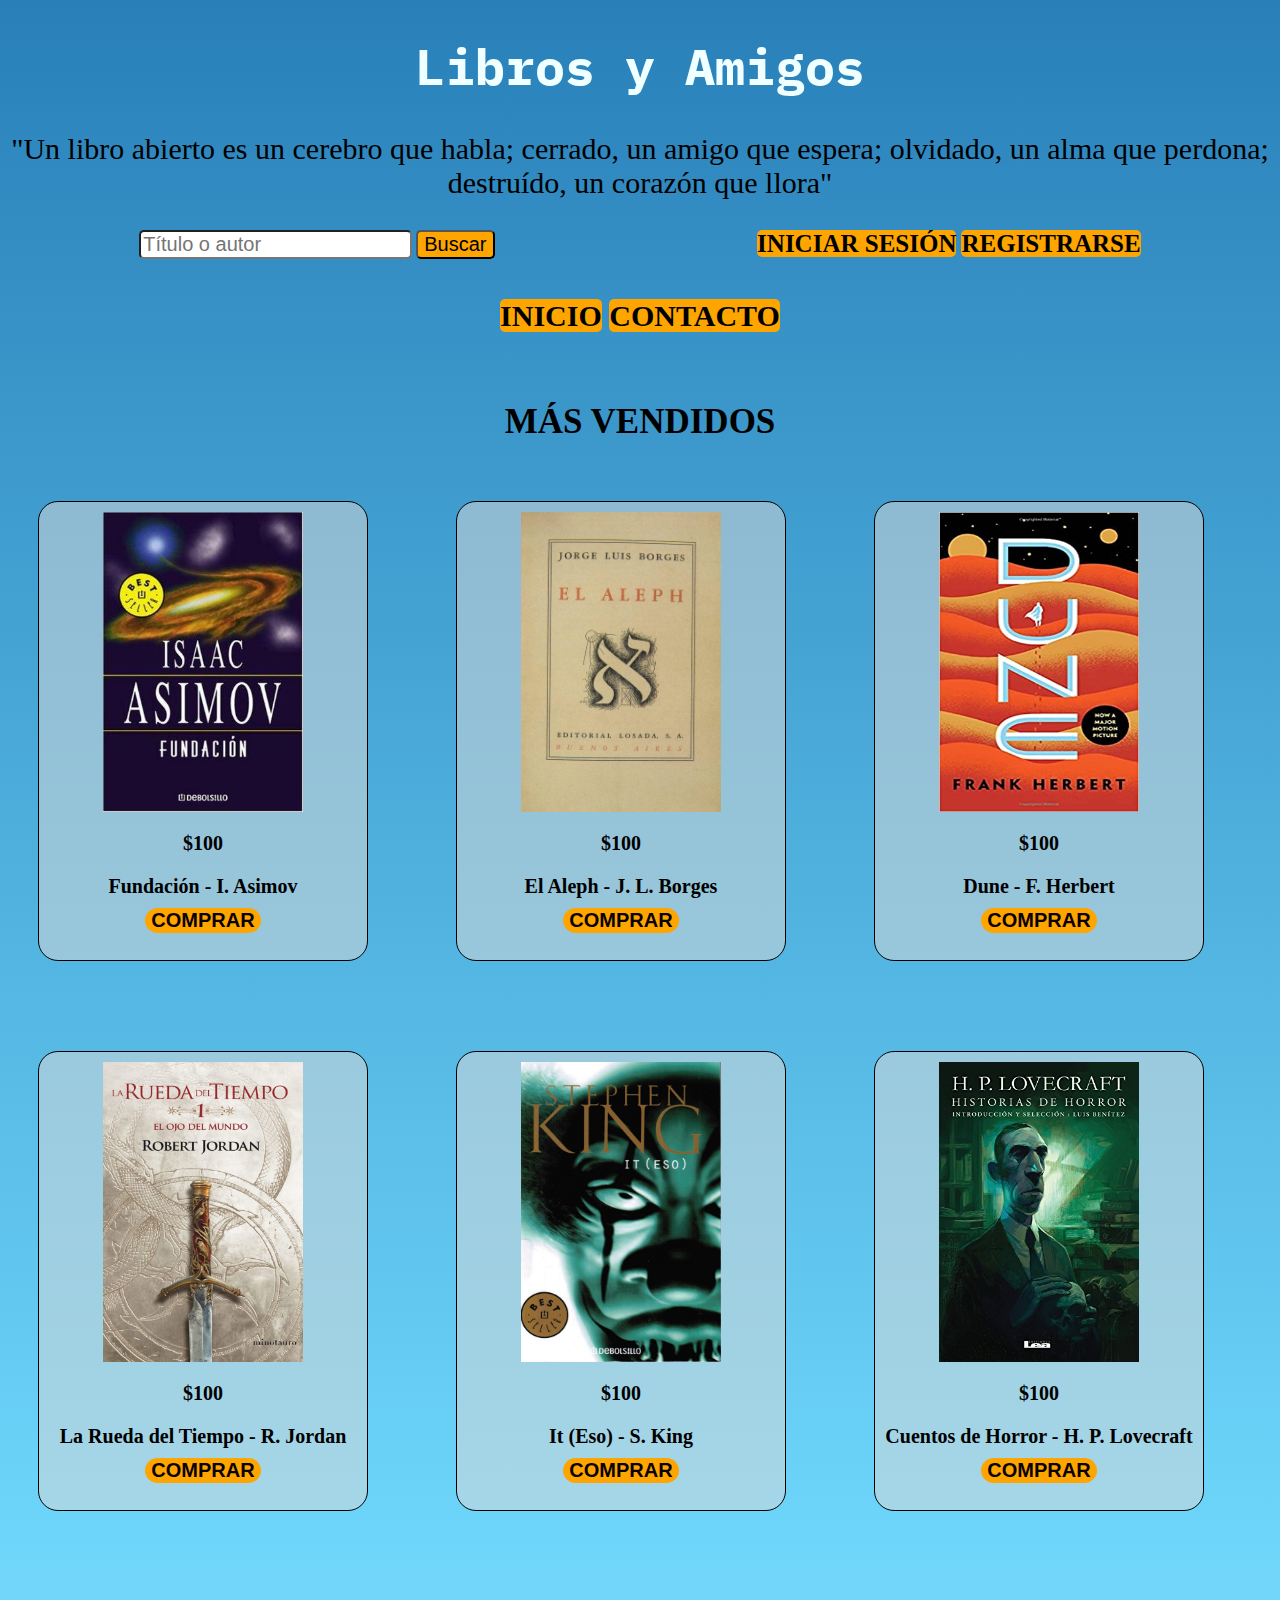
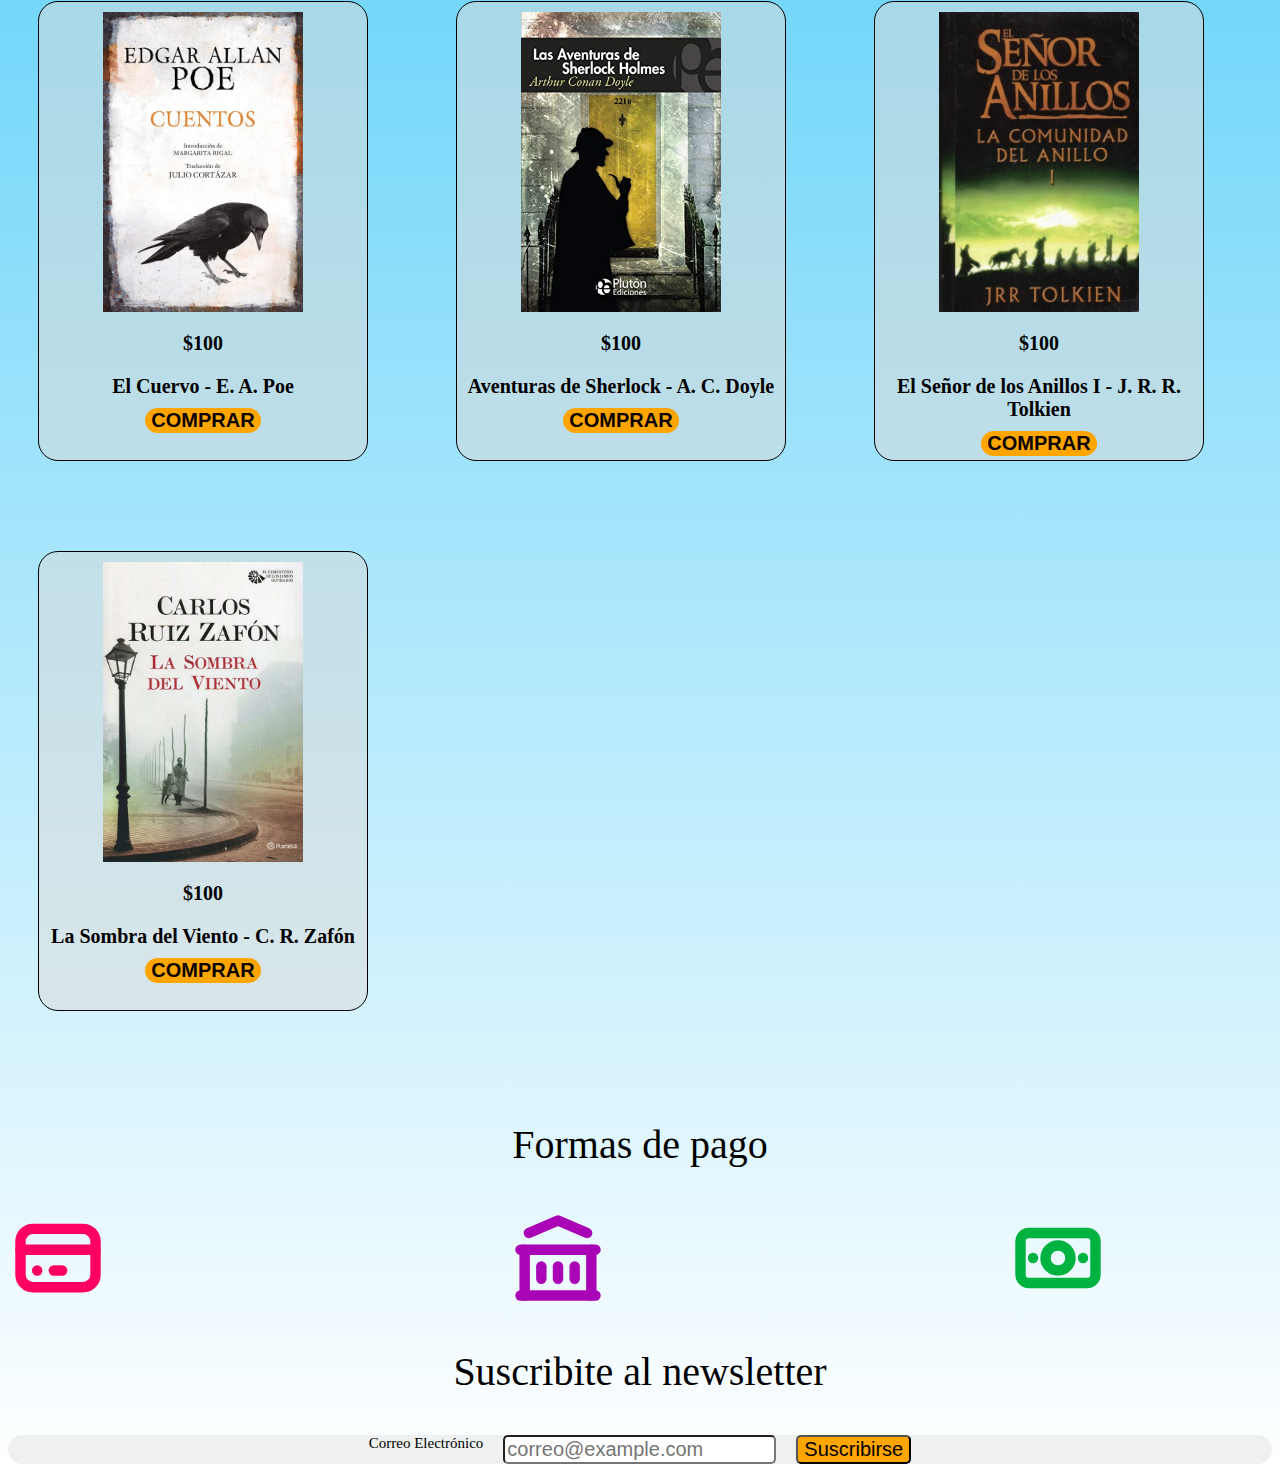
<file: index.html>
<!DOCTYPE html>
<html lang="en">
<head>
    <meta charset="UTF-8">
    <meta http-equiv="X-UA-Compatible" content="IE=edge">
    <meta name="viewport" content="width=device-width, initial-scale=1.0">
    <link rel="preconnect" href="https://fonts.googleapis.com">
    <link rel="preconnect" href="https://fonts.gstatic.com" crossorigin>
    <link href="https://fonts.googleapis.com/css2?family=IBM+Plex+Mono:wght@100&display=swap" rel="stylesheet">
    <link rel="stylesheet" href="css/style.css">
    <title>Librería Sempere</title>
</head>
<body>
    <header>
        <h1>Libros y Amigos</h1>
        <p class="frase">"Un libro abierto es un cerebro que habla; cerrado, un amigo que espera; olvidado, un alma que perdona; destruído, un corazón que llora"</p>
        <div class="ss">
            <div class="search">
                <input class="buscador" type="search" placeholder="Título o autor">
                <button class="buscar">Buscar</button>
            </div>
            <div class="sesion">
                <a class="iniciar" href="/paginas/iniciarsesion.html">Iniciar Sesión</a>
                <a class="registro" href="/paginas/registro.html">Registrarse</a>
            </div>
        </div>    
        <nav>
            <a class="index" href="index.html">Inicio</a>
            <a class="contacto" href="/paginas/contacto.html">Contacto</a>
        </nav>
    </header>
    <main>
        <h2>Más Vendidos</h2>
        <section class="catalogo">
            <div class="cuadro">
                <a href="/paginas/asimov.html"><img src="./img/asimov.jpg" alt="asimov"></a>
                <h3>$100</h3>
                <p class="autor">Fundación - I. Asimov</p>
                <a href="/paginas/asimov.html"><button class="comprar">Comprar</button></a>
            </div>
            <div class="cuadro">
                <a href="/paginas/borges.html"><img src="./img/borges.jpg" alt="borges"></a>
                <h3>$100</h3>
                <p class="autor">El Aleph - J. L. Borges</p>
                <a href="/paginas/borges.html"><button class="comprar">Comprar</button></a>
            </div>
            <div class="cuadro">
                <a href="/paginas/dune.html"><img src="./img/dune.jpg" alt="dune"></a>
                <h3>$100</h3>
                <p class="autor">Dune - F. Herbert</p>
                <a href="/paginas/dune.html"><button class="comprar">Comprar</button></a>
            </div>
            <div class="cuadro">
                <a href="/paginas/jordan.html"><img src="./img/jordan.jpg" alt="jordan"></a>
                <h3>$100</h3>
                <p class="autor">La Rueda del Tiempo - R. Jordan</p>
                <a href="/paginas/jordan.html"><button class="comprar">Comprar</button></a>
            </div>
            <div class="cuadro">
                <a href="/paginas/king.html"><img src="./img/king.jpg" alt="king"></a>
                <h3>$100</h3>
                <p class="autor">It (Eso) - S. King</p>
                <a href="/paginas/king.html"><button class="comprar">Comprar</button></a>
            </div>
            <div class="cuadro">
                <a href="/paginas/lovecraft.html"><img src="./img/lovecraft.jpg" alt="lovecraft"></a>
                <h3>$100</h3>
                <p class="autor">Cuentos de Horror - H. P. Lovecraft</p>
                <a href="/paginas/lovecraft.html"><button class="comprar">Comprar</button></a>
            </div>
            <div class="cuadro">
                <a href="/paginas/poe.html"><img src="./img/poe.jpg" alt="poe"></a>
                <h3>$100</h3>
                <p class="autor">El Cuervo - E. A. Poe</p>
                <a href="/paginas/poe.html"><button class="comprar">Comprar</button></a>
            </div>
            <div class="cuadro">
               <a href="/paginas/sherlock.html"><img src="./img/sherlock.jpg" alt="sherlock"></a>
                <h3>$100</h3>
                <p class="autor">Aventuras de Sherlock - A. C. Doyle</p>
                <a href="/paginas/sherlock.html"><button class="comprar">Comprar</button></a>
            </div>
            <div class="cuadro">
                <a href="/paginas/tolkien.html"><img src="./img/tolkien.jpg" alt="tolkien"></a>
                <h3>$100</h3>
                <p class="autor">El Señor de los Anillos I - J. R. R. Tolkien</p>
                <a href="/paginas/tolkien.html"><button class="comprar">Comprar</button></a>
            </div>
            <div class="cuadro">
                <a href="/paginas/zafon.html"><img src="./img/zafon.jpg" alt="zafon"></a>
                <h3>$100</h3>
                <p class="autor">La Sombra del Viento - C. R. Zafón</p>
                <a href="/paginas/zafon.html"><button class="comprar">Comprar</button></a>
            </div>

        </section>  
    </main>
    <footer>
        <p class="formas">Formas de pago</p>
            <div class="pago">
                <svg xmlns="http://www.w3.org/2000/svg" class="icon icon-tabler icon-tabler-credit-card" width="100" height="100" viewBox="0 0 24 24" stroke-width="2.5" stroke="#fd0061" fill="none" stroke-linecap="round" stroke-linejoin="round">
                    <path stroke="none" d="M0 0h24v24H0z" fill="none"/>
                    <rect x="3" y="5" width="18" height="14" rx="3" />
                    <line x1="3" y1="10" x2="21" y2="10" />
                    <line x1="7" y1="15" x2="7.01" y2="15" />
                    <line x1="11" y1="15" x2="13" y2="15" />
                </svg>
                <svg xmlns="http://www.w3.org/2000/svg" class="icon icon-tabler icon-tabler-building-bank" width="100" height="100" viewBox="0 0 24 24" stroke-width="2.5" stroke="#a905b6" fill="none" stroke-linecap="round" stroke-linejoin="round">
                    <path stroke="none" d="M0 0h24v24H0z" fill="none"/>
                    <line x1="3" y1="21" x2="21" y2="21" />
                    <line x1="3" y1="10" x2="21" y2="10" />
                    <polyline points="5 6 12 3 19 6" />
                    <line x1="4" y1="10" x2="4" y2="21" />
                    <line x1="20" y1="10" x2="20" y2="21" />
                    <line x1="8" y1="14" x2="8" y2="17" />
                    <line x1="12" y1="14" x2="12" y2="17" />
                    <line x1="16" y1="14" x2="16" y2="17" />
                </svg>
                <svg xmlns="http://www.w3.org/2000/svg" class="icon icon-tabler icon-tabler-cash-banknote" width="100" height="100" viewBox="0 0 24 24" stroke-width="2.5" stroke="#00b341" fill="none" stroke-linecap="round" stroke-linejoin="round">
                    <path stroke="none" d="M0 0h24v24H0z" fill="none"/>
                    <circle cx="12" cy="12" r="3" />
                    <rect x="3" y="6" width="18" height="12" rx="2" />
                    <line x1="18" y1="12" x2="18.01" y2="12" />
                    <line x1="6" y1="12" x2="6.01" y2="12" />
                </svg>
            </div>
        <form action="">
            <p class="newsletter">Suscribite al newsletter</p>
            <div class="email">
                <label for="email">Correo Electrónico</label>
                <input class="input" type="email" id="email" placeholder="correo@example.com">
                <button class="suscripcion">Suscribirse</button>
            </div>
        </form>
    </footer>
</body>
</html>
</file>
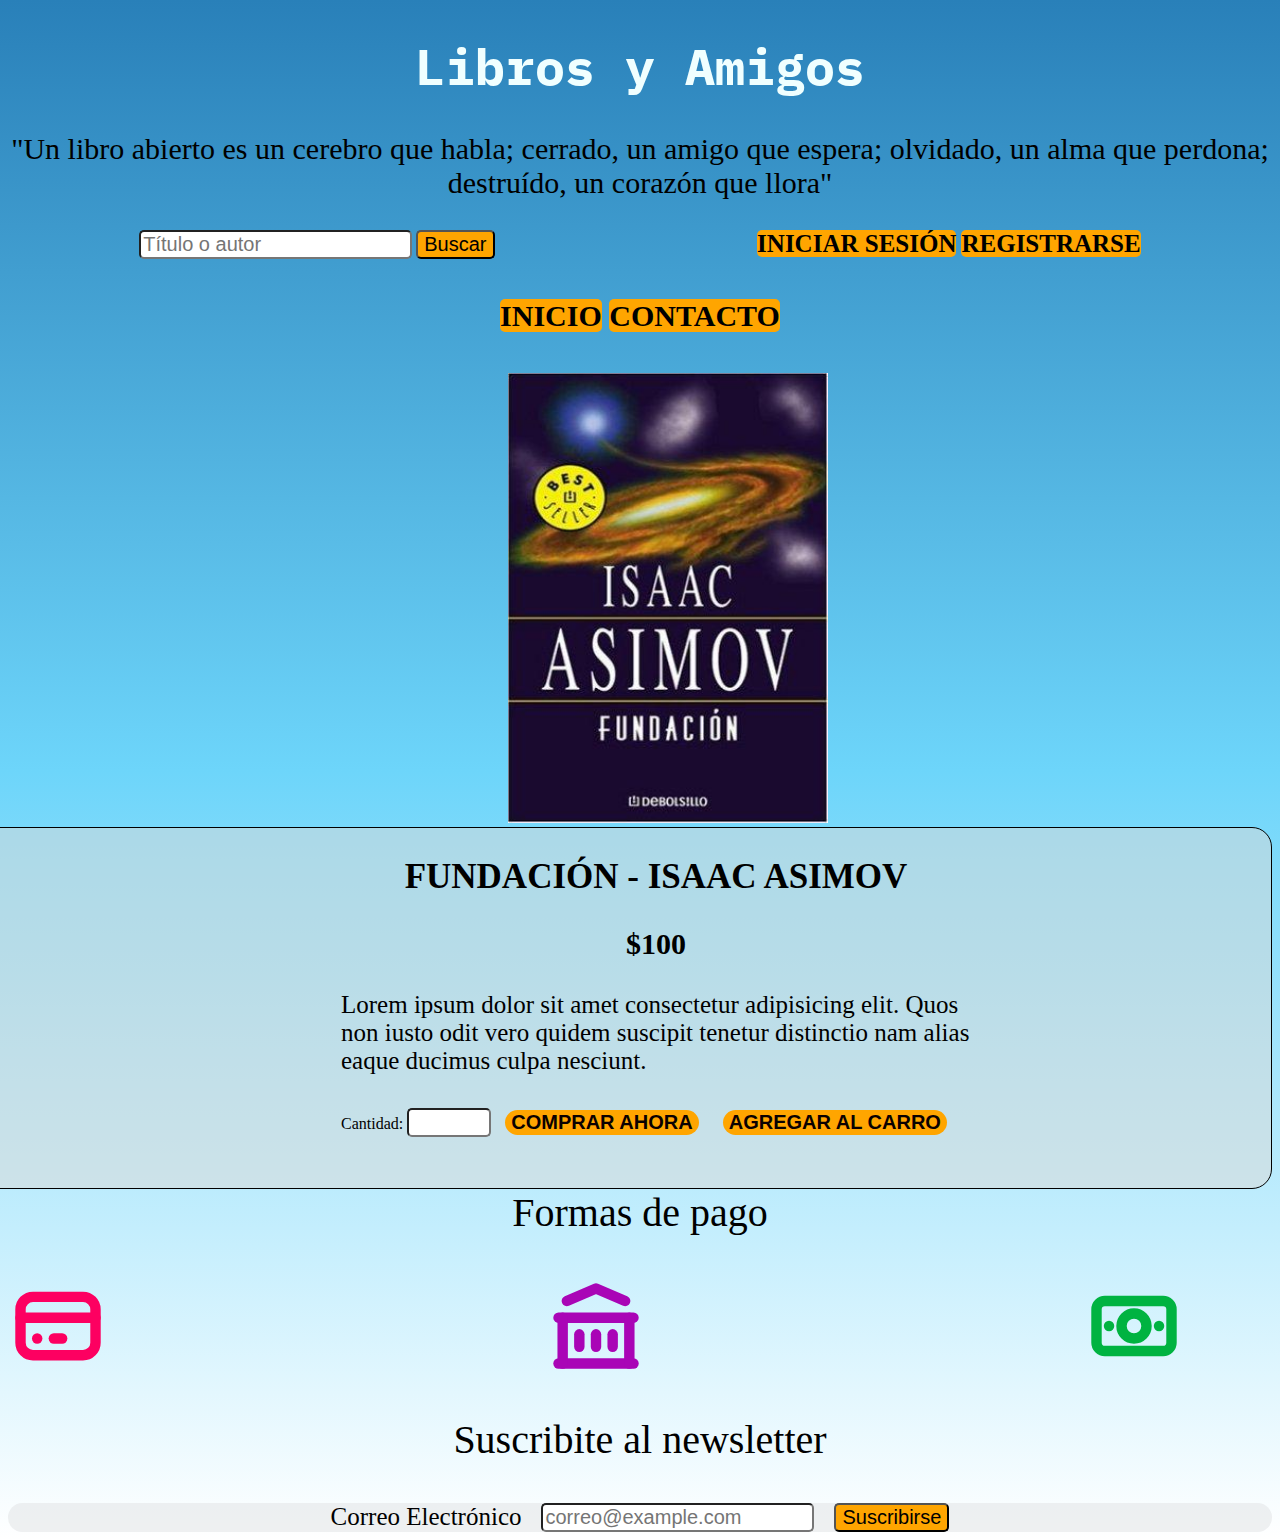
<file: paginas/asimov.html>
<!DOCTYPE html>
<html lang="en">
<head>
    <meta charset="UTF-8">
    <meta http-equiv="X-UA-Compatible" content="IE=edge">
    <meta name="viewport" content="width=device-width, initial-scale=1.0">
    <link rel="preconnect" href="https://fonts.googleapis.com">
    <link rel="preconnect" href="https://fonts.gstatic.com" crossorigin>
    <link href="https://fonts.googleapis.com/css2?family=IBM+Plex+Mono:wght@100&display=swap" rel="stylesheet">
    <link rel="stylesheet" href="/css/stylelibros.css">
    <title>Fundacion - Isaac Asimov</title>
</head>
<body>
    <header>
        <h1>Libros y Amigos</h1>
        <p class="frase">"Un libro abierto es un cerebro que habla; cerrado, un amigo que espera; olvidado, un alma que perdona; destruído, un corazón que llora"</p>
        <div class="ss">
            <div class="search">
                <input class="buscador" type="search" placeholder="Título o autor">
                <button class="buscar">Buscar</button>
            </div>
            <div class="sesion">
                <a class="iniciar" href="/paginas/iniciarsesion.html">Iniciar Sesión</a>
                <a class="registro" href="/paginas/registro.html">Registrarse</a>
            </div>
        </div>    
        <nav>
            <a class="index" href="../index.html">Inicio</a>
            <a class="contacto" href="/paginas/contacto.html">Contacto</a>
        </nav>
        <img class="tapa" src="/img/asimov.jpg" alt="asimov">
        <div class="libro">
            <h2>Fundación - Isaac Asimov</h2>
            <h3>$100</h3>
            <p class="descripcion">Lorem ipsum dolor sit amet consectetur adipisicing elit. Quos non iusto odit vero quidem suscipit tenetur distinctio nam alias eaque ducimus culpa nesciunt.</p>
            <label for="libro">Cantidad:</label>
            <input class="cantidad" type="number" id="fundacion" name="asimov" min="1" max="100">
            <button class="comprar">Comprar ahora</button>
            <button class="comprar">Agregar al carro</button>
        </div>
    </header>
    <footer>
        <p class="formas">Formas de pago</p>
            <div class="pago">
                <svg xmlns="http://www.w3.org/2000/svg" class="icon icon-tabler icon-tabler-credit-card" width="100" height="100" viewBox="0 0 24 24" stroke-width="2.5" stroke="#fd0061" fill="none" stroke-linecap="round" stroke-linejoin="round">
                    <path stroke="none" d="M0 0h24v24H0z" fill="none"/>
                    <rect x="3" y="5" width="18" height="14" rx="3" />
                    <line x1="3" y1="10" x2="21" y2="10" />
                    <line x1="7" y1="15" x2="7.01" y2="15" />
                    <line x1="11" y1="15" x2="13" y2="15" />
                </svg>
                <svg xmlns="http://www.w3.org/2000/svg" class="icon icon-tabler icon-tabler-building-bank" width="100" height="100" viewBox="0 0 24 24" stroke-width="2.5" stroke="#a905b6" fill="none" stroke-linecap="round" stroke-linejoin="round">
                    <path stroke="none" d="M0 0h24v24H0z" fill="none"/>
                    <line x1="3" y1="21" x2="21" y2="21" />
                    <line x1="3" y1="10" x2="21" y2="10" />
                    <polyline points="5 6 12 3 19 6" />
                    <line x1="4" y1="10" x2="4" y2="21" />
                    <line x1="20" y1="10" x2="20" y2="21" />
                    <line x1="8" y1="14" x2="8" y2="17" />
                    <line x1="12" y1="14" x2="12" y2="17" />
                    <line x1="16" y1="14" x2="16" y2="17" />
                </svg>
                <svg xmlns="http://www.w3.org/2000/svg" class="icon icon-tabler icon-tabler-cash-banknote" width="100" height="100" viewBox="0 0 24 24" stroke-width="2.5" stroke="#00b341" fill="none" stroke-linecap="round" stroke-linejoin="round">
                    <path stroke="none" d="M0 0h24v24H0z" fill="none"/>
                    <circle cx="12" cy="12" r="3" />
                    <rect x="3" y="6" width="18" height="12" rx="2" />
                    <line x1="18" y1="12" x2="18.01" y2="12" />
                    <line x1="6" y1="12" x2="6.01" y2="12" />
                </svg>
            </div>
        <form action="">
            <p class="newsletter">Suscribite al newsletter</p>
            <div class="email">
                <label for="email">Correo Electrónico</label>
                <input class="input" type="email" id="email" placeholder="correo@example.com">
                <button class="suscripcion">Suscribirse</button>
            </div>
        </form>
    </footer>
</body>
</html>
</file>
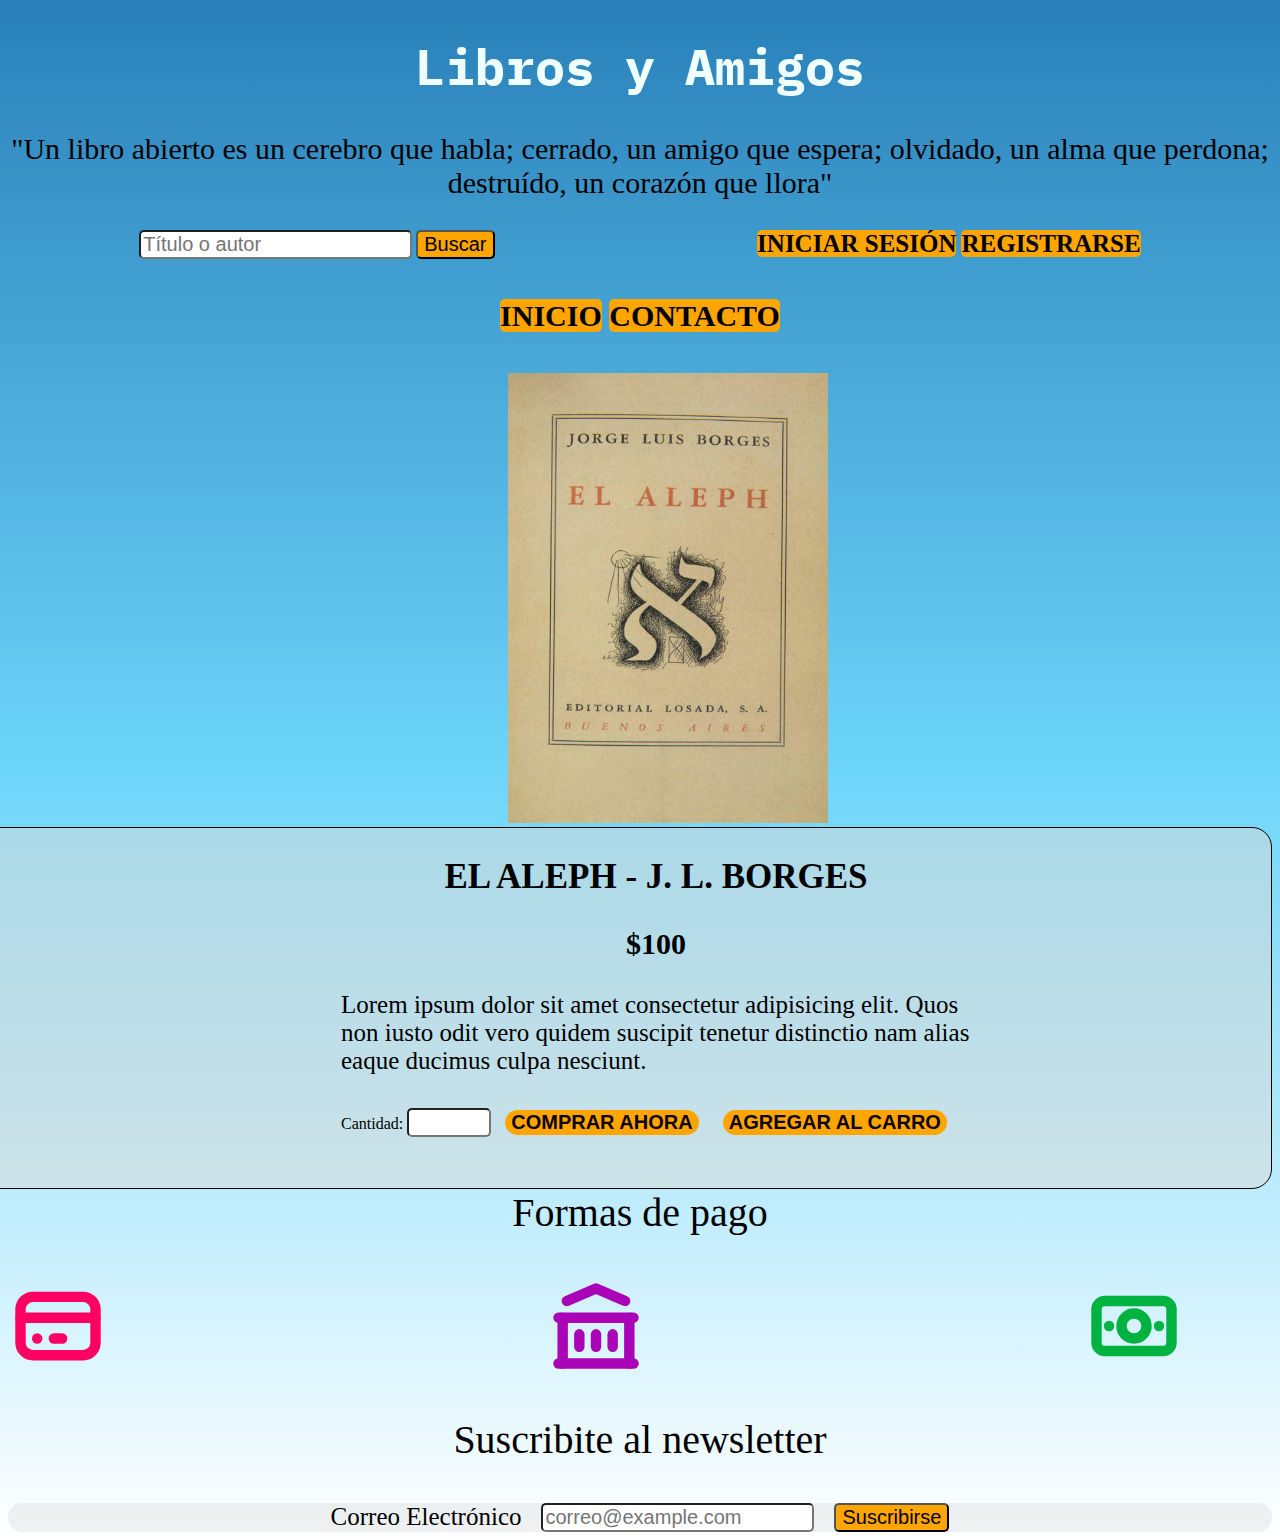
<file: paginas/borges.html>
<!DOCTYPE html>
<html lang="en">
<head>
    <meta charset="UTF-8">
    <meta http-equiv="X-UA-Compatible" content="IE=edge">
    <meta name="viewport" content="width=device-width, initial-scale=1.0">
    <link rel="preconnect" href="https://fonts.googleapis.com">
    <link rel="preconnect" href="https://fonts.gstatic.com" crossorigin>
    <link href="https://fonts.googleapis.com/css2?family=IBM+Plex+Mono:wght@100&display=swap" rel="stylesheet">
    <link rel="stylesheet" href="/css/stylelibros.css">
    <title>El Aleph - J. L. Borges</title>
</head>
<body>
    <header>
        <h1>Libros y Amigos</h1>
        <p class="frase">"Un libro abierto es un cerebro que habla; cerrado, un amigo que espera; olvidado, un alma que perdona; destruído, un corazón que llora"</p>
        <div class="ss">
            <div class="search">
                <input class="buscador" type="search" placeholder="Título o autor">
                <button class="buscar">Buscar</button>
            </div>
            <div class="sesion">
                <a class="iniciar" href="/paginas/iniciarsesion.html">Iniciar Sesión</a>
                <a class="registro" href="/paginas/registro.html">Registrarse</a>
            </div>
        </div>    
        <nav>
            <a class="index" href="../index.html">Inicio</a>
            <a class="contacto" href="/paginas/contacto.html">Contacto</a>
        </nav>
        <img class="tapa" src="/img/borges.jpg" alt="borges">
        <div class="libro">
            <h2>El Aleph - J. L. Borges</h2>
            <h3>$100</h3>
            <p class="descripcion">Lorem ipsum dolor sit amet consectetur adipisicing elit. Quos non iusto odit vero quidem suscipit tenetur distinctio nam alias eaque ducimus culpa nesciunt.</p>
            <label for="libro">Cantidad:</label>
            <input class="cantidad" type="number" id="fundacion" name="asimov" min="1" max="100">
            <button class="comprar">Comprar ahora</button>
            <button class="comprar">Agregar al carro</button>
        </div>
    </header>
    <footer>
        <p class="formas">Formas de pago</p>
            <div class="pago">
                <svg xmlns="http://www.w3.org/2000/svg" class="icon icon-tabler icon-tabler-credit-card" width="100" height="100" viewBox="0 0 24 24" stroke-width="2.5" stroke="#fd0061" fill="none" stroke-linecap="round" stroke-linejoin="round">
                    <path stroke="none" d="M0 0h24v24H0z" fill="none"/>
                    <rect x="3" y="5" width="18" height="14" rx="3" />
                    <line x1="3" y1="10" x2="21" y2="10" />
                    <line x1="7" y1="15" x2="7.01" y2="15" />
                    <line x1="11" y1="15" x2="13" y2="15" />
                </svg>
                <svg xmlns="http://www.w3.org/2000/svg" class="icon icon-tabler icon-tabler-building-bank" width="100" height="100" viewBox="0 0 24 24" stroke-width="2.5" stroke="#a905b6" fill="none" stroke-linecap="round" stroke-linejoin="round">
                    <path stroke="none" d="M0 0h24v24H0z" fill="none"/>
                    <line x1="3" y1="21" x2="21" y2="21" />
                    <line x1="3" y1="10" x2="21" y2="10" />
                    <polyline points="5 6 12 3 19 6" />
                    <line x1="4" y1="10" x2="4" y2="21" />
                    <line x1="20" y1="10" x2="20" y2="21" />
                    <line x1="8" y1="14" x2="8" y2="17" />
                    <line x1="12" y1="14" x2="12" y2="17" />
                    <line x1="16" y1="14" x2="16" y2="17" />
                </svg>
                <svg xmlns="http://www.w3.org/2000/svg" class="icon icon-tabler icon-tabler-cash-banknote" width="100" height="100" viewBox="0 0 24 24" stroke-width="2.5" stroke="#00b341" fill="none" stroke-linecap="round" stroke-linejoin="round">
                    <path stroke="none" d="M0 0h24v24H0z" fill="none"/>
                    <circle cx="12" cy="12" r="3" />
                    <rect x="3" y="6" width="18" height="12" rx="2" />
                    <line x1="18" y1="12" x2="18.01" y2="12" />
                    <line x1="6" y1="12" x2="6.01" y2="12" />
                </svg>
            </div>
        <form action="">
            <p class="newsletter">Suscribite al newsletter</p>
            <div class="email">
                <label for="email">Correo Electrónico</label>
                <input class="input" type="email" id="email" placeholder="correo@example.com">
                <button class="suscripcion">Suscribirse</button>
            </div>
        </form>
    </footer>
</body>
</html>
</file>
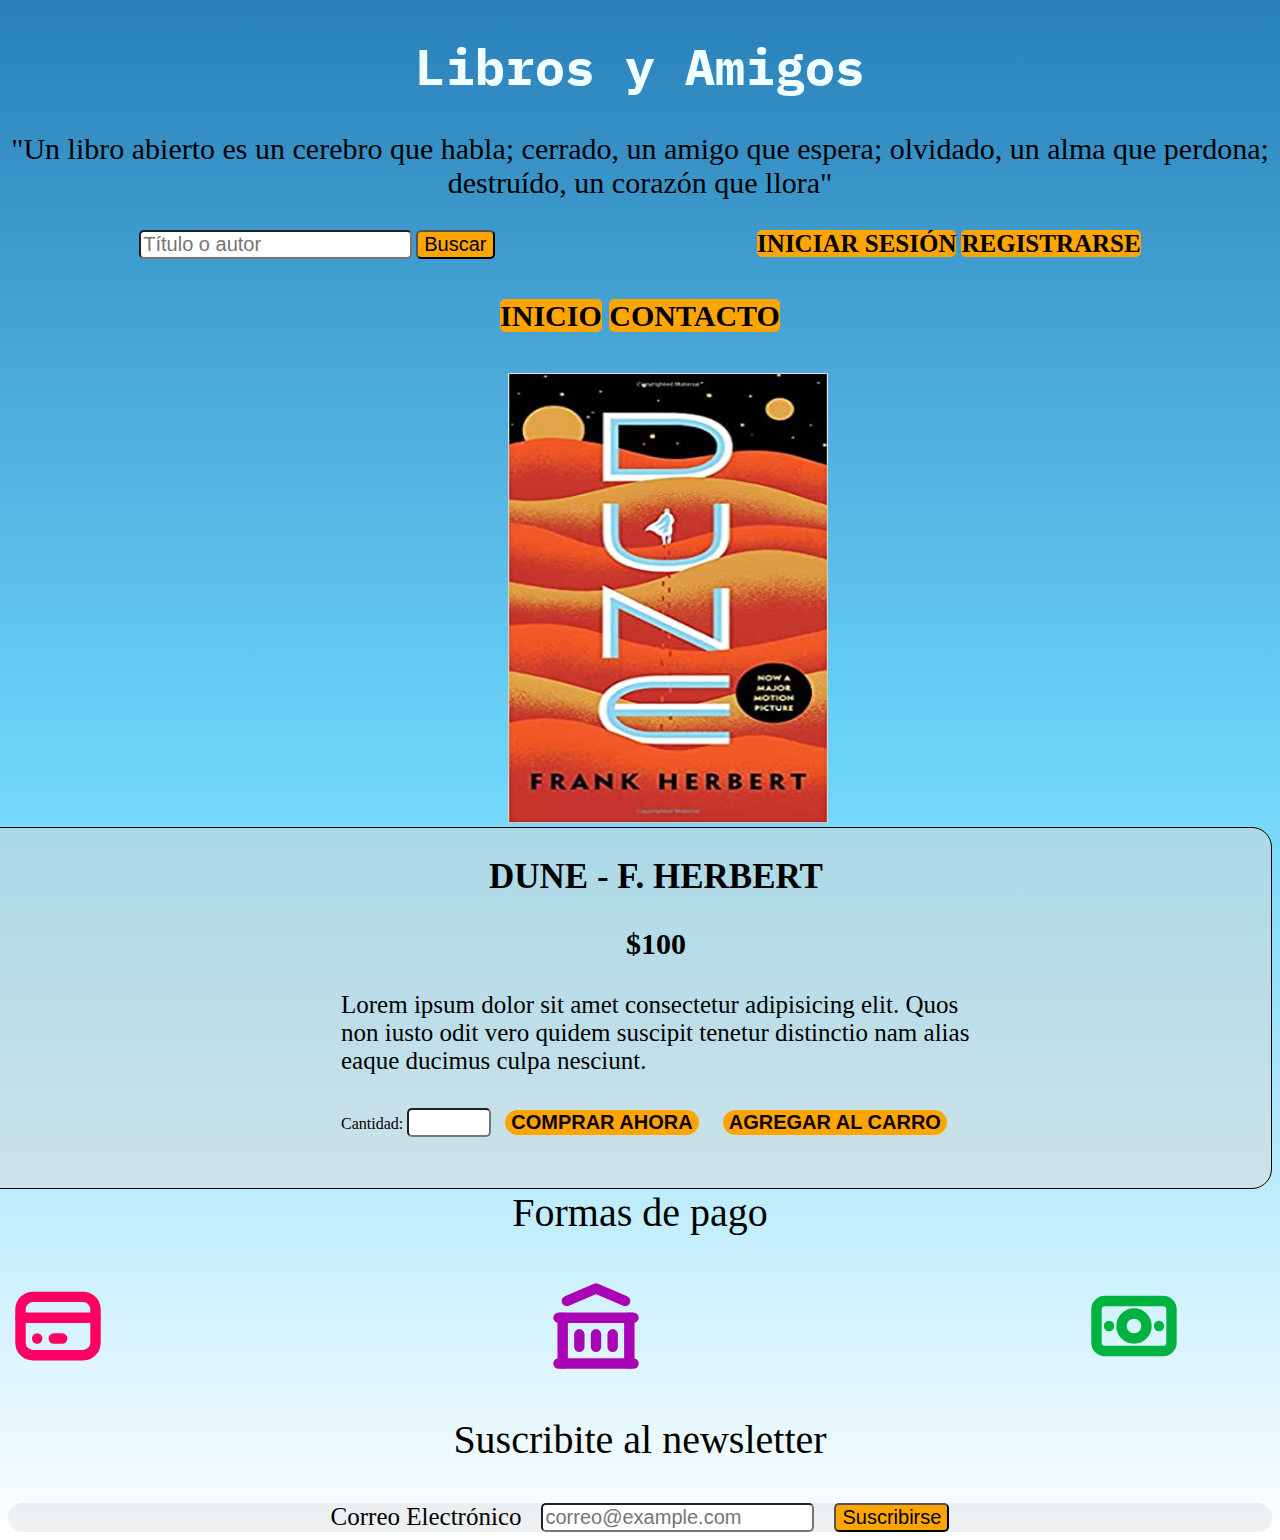
<file: paginas/dune.html>
<!DOCTYPE html>
<html lang="en">
<head>
    <meta charset="UTF-8">
    <meta http-equiv="X-UA-Compatible" content="IE=edge">
    <meta name="viewport" content="width=device-width, initial-scale=1.0">
    <link rel="preconnect" href="https://fonts.googleapis.com">
    <link rel="preconnect" href="https://fonts.gstatic.com" crossorigin>
    <link href="https://fonts.googleapis.com/css2?family=IBM+Plex+Mono:wght@100&display=swap" rel="stylesheet">
    <link rel="stylesheet" href="/css/stylelibros.css">
    <title>Dune - F. Herbert</title>
</head>
<body>
    <header>
        <h1>Libros y Amigos</h1>
        <p class="frase">"Un libro abierto es un cerebro que habla; cerrado, un amigo que espera; olvidado, un alma que perdona; destruído, un corazón que llora"</p>
        <div class="ss">
            <div class="search">
                <input class="buscador" type="search" placeholder="Título o autor">
                <button class="buscar">Buscar</button>
            </div>
            <div class="sesion">
                <a class="iniciar" href="/paginas/iniciarsesion.html">Iniciar Sesión</a>
                <a class="registro" href="/paginas/registro.html">Registrarse</a>
            </div>
        </div>    
        <nav>
            <a class="index" href="../index.html">Inicio</a>
            <a class="contacto" href="/paginas/contacto.html">Contacto</a>
        </nav>
        <img class="tapa" src="/img/dune.jpg" alt="dune">
        <div class="libro">
            <h2>Dune - F. Herbert</h2>
            <h3>$100</h3>
            <p class="descripcion">Lorem ipsum dolor sit amet consectetur adipisicing elit. Quos non iusto odit vero quidem suscipit tenetur distinctio nam alias eaque ducimus culpa nesciunt.</p>
            <label for="libro">Cantidad:</label>
            <input class="cantidad" type="number" id="fundacion" name="asimov" min="1" max="100">
            <button class="comprar">Comprar ahora</button>
            <button class="comprar">Agregar al carro</button>
        </div>
    </header>
    <footer>
        <p class="formas">Formas de pago</p>
            <div class="pago">
                <svg xmlns="http://www.w3.org/2000/svg" class="icon icon-tabler icon-tabler-credit-card" width="100" height="100" viewBox="0 0 24 24" stroke-width="2.5" stroke="#fd0061" fill="none" stroke-linecap="round" stroke-linejoin="round">
                    <path stroke="none" d="M0 0h24v24H0z" fill="none"/>
                    <rect x="3" y="5" width="18" height="14" rx="3" />
                    <line x1="3" y1="10" x2="21" y2="10" />
                    <line x1="7" y1="15" x2="7.01" y2="15" />
                    <line x1="11" y1="15" x2="13" y2="15" />
                </svg>
                <svg xmlns="http://www.w3.org/2000/svg" class="icon icon-tabler icon-tabler-building-bank" width="100" height="100" viewBox="0 0 24 24" stroke-width="2.5" stroke="#a905b6" fill="none" stroke-linecap="round" stroke-linejoin="round">
                    <path stroke="none" d="M0 0h24v24H0z" fill="none"/>
                    <line x1="3" y1="21" x2="21" y2="21" />
                    <line x1="3" y1="10" x2="21" y2="10" />
                    <polyline points="5 6 12 3 19 6" />
                    <line x1="4" y1="10" x2="4" y2="21" />
                    <line x1="20" y1="10" x2="20" y2="21" />
                    <line x1="8" y1="14" x2="8" y2="17" />
                    <line x1="12" y1="14" x2="12" y2="17" />
                    <line x1="16" y1="14" x2="16" y2="17" />
                </svg>
                <svg xmlns="http://www.w3.org/2000/svg" class="icon icon-tabler icon-tabler-cash-banknote" width="100" height="100" viewBox="0 0 24 24" stroke-width="2.5" stroke="#00b341" fill="none" stroke-linecap="round" stroke-linejoin="round">
                    <path stroke="none" d="M0 0h24v24H0z" fill="none"/>
                    <circle cx="12" cy="12" r="3" />
                    <rect x="3" y="6" width="18" height="12" rx="2" />
                    <line x1="18" y1="12" x2="18.01" y2="12" />
                    <line x1="6" y1="12" x2="6.01" y2="12" />
                </svg>
            </div>
        <form action="">
            <p class="newsletter">Suscribite al newsletter</p>
            <div class="email">
                <label for="email">Correo Electrónico</label>
                <input class="input" type="email" id="email" placeholder="correo@example.com">
                <button class="suscripcion">Suscribirse</button>
            </div>
        </form>
    </footer>
</body>
</html>
</file>
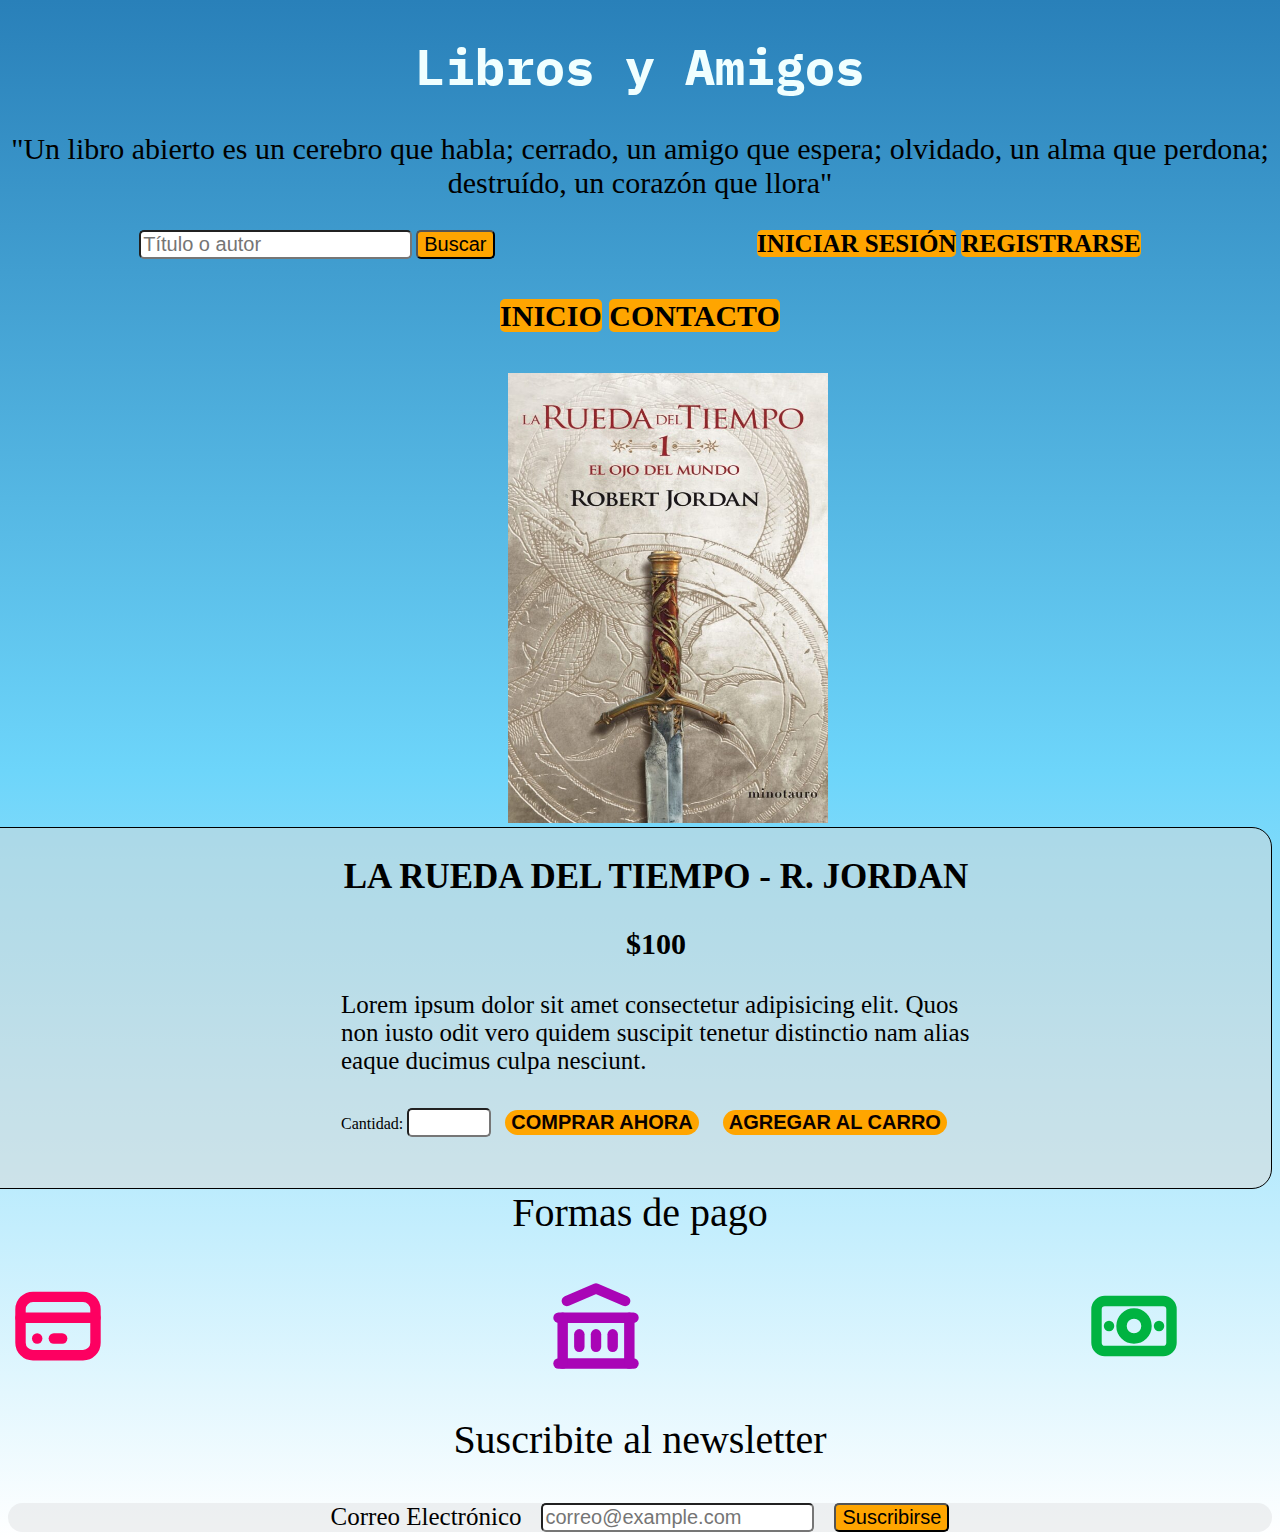
<file: paginas/jordan.html>
<!DOCTYPE html>
<html lang="en">
<head>
    <meta charset="UTF-8">
    <meta http-equiv="X-UA-Compatible" content="IE=edge">
    <meta name="viewport" content="width=device-width, initial-scale=1.0">
    <link rel="preconnect" href="https://fonts.googleapis.com">
    <link rel="preconnect" href="https://fonts.gstatic.com" crossorigin>
    <link href="https://fonts.googleapis.com/css2?family=IBM+Plex+Mono:wght@100&display=swap" rel="stylesheet">
    <link rel="stylesheet" href="/css/stylelibros.css">
    <title>La Rueda del Tiempo - R. Jordan</title>
</head>
<body>
    <header>
        <h1>Libros y Amigos</h1>
        <p class="frase">"Un libro abierto es un cerebro que habla; cerrado, un amigo que espera; olvidado, un alma que perdona; destruído, un corazón que llora"</p>
        <div class="ss">
            <div class="search">
                <input class="buscador" type="search" placeholder="Título o autor">
                <button class="buscar">Buscar</button>
            </div>
            <div class="sesion">
                <a class="iniciar" href="/paginas/iniciarsesion.html">Iniciar Sesión</a>
                <a class="registro" href="/paginas/registro.html">Registrarse</a>
            </div>
        </div>    
        <nav>
            <a class="index" href="../index.html">Inicio</a>
            <a class="contacto" href="/paginas/contacto.html">Contacto</a>
        </nav>
        <img class="tapa" src="/img/jordan.jpg" alt="jordan">
        <div class="libro">
            <h2>La Rueda del Tiempo - R. Jordan</h2>
            <h3>$100</h3>
            <p class="descripcion">Lorem ipsum dolor sit amet consectetur adipisicing elit. Quos non iusto odit vero quidem suscipit tenetur distinctio nam alias eaque ducimus culpa nesciunt.</p>
            <label for="libro">Cantidad:</label>
            <input class="cantidad" type="number" id="fundacion" name="asimov" min="1" max="100">
            <button class="comprar">Comprar ahora</button>
            <button class="comprar">Agregar al carro</button>
        </div>
    </header>
    <footer>
        <p class="formas">Formas de pago</p>
            <div class="pago">
                <svg xmlns="http://www.w3.org/2000/svg" class="icon icon-tabler icon-tabler-credit-card" width="100" height="100" viewBox="0 0 24 24" stroke-width="2.5" stroke="#fd0061" fill="none" stroke-linecap="round" stroke-linejoin="round">
                    <path stroke="none" d="M0 0h24v24H0z" fill="none"/>
                    <rect x="3" y="5" width="18" height="14" rx="3" />
                    <line x1="3" y1="10" x2="21" y2="10" />
                    <line x1="7" y1="15" x2="7.01" y2="15" />
                    <line x1="11" y1="15" x2="13" y2="15" />
                </svg>
                <svg xmlns="http://www.w3.org/2000/svg" class="icon icon-tabler icon-tabler-building-bank" width="100" height="100" viewBox="0 0 24 24" stroke-width="2.5" stroke="#a905b6" fill="none" stroke-linecap="round" stroke-linejoin="round">
                    <path stroke="none" d="M0 0h24v24H0z" fill="none"/>
                    <line x1="3" y1="21" x2="21" y2="21" />
                    <line x1="3" y1="10" x2="21" y2="10" />
                    <polyline points="5 6 12 3 19 6" />
                    <line x1="4" y1="10" x2="4" y2="21" />
                    <line x1="20" y1="10" x2="20" y2="21" />
                    <line x1="8" y1="14" x2="8" y2="17" />
                    <line x1="12" y1="14" x2="12" y2="17" />
                    <line x1="16" y1="14" x2="16" y2="17" />
                </svg>
                <svg xmlns="http://www.w3.org/2000/svg" class="icon icon-tabler icon-tabler-cash-banknote" width="100" height="100" viewBox="0 0 24 24" stroke-width="2.5" stroke="#00b341" fill="none" stroke-linecap="round" stroke-linejoin="round">
                    <path stroke="none" d="M0 0h24v24H0z" fill="none"/>
                    <circle cx="12" cy="12" r="3" />
                    <rect x="3" y="6" width="18" height="12" rx="2" />
                    <line x1="18" y1="12" x2="18.01" y2="12" />
                    <line x1="6" y1="12" x2="6.01" y2="12" />
                </svg>
            </div>
        <form action="">
            <p class="newsletter">Suscribite al newsletter</p>
            <div class="email">
                <label for="email">Correo Electrónico</label>
                <input class="input" type="email" id="email" placeholder="correo@example.com">
                <button class="suscripcion">Suscribirse</button>
            </div>
        </form>
    </footer>
</body>
</html>
</file>
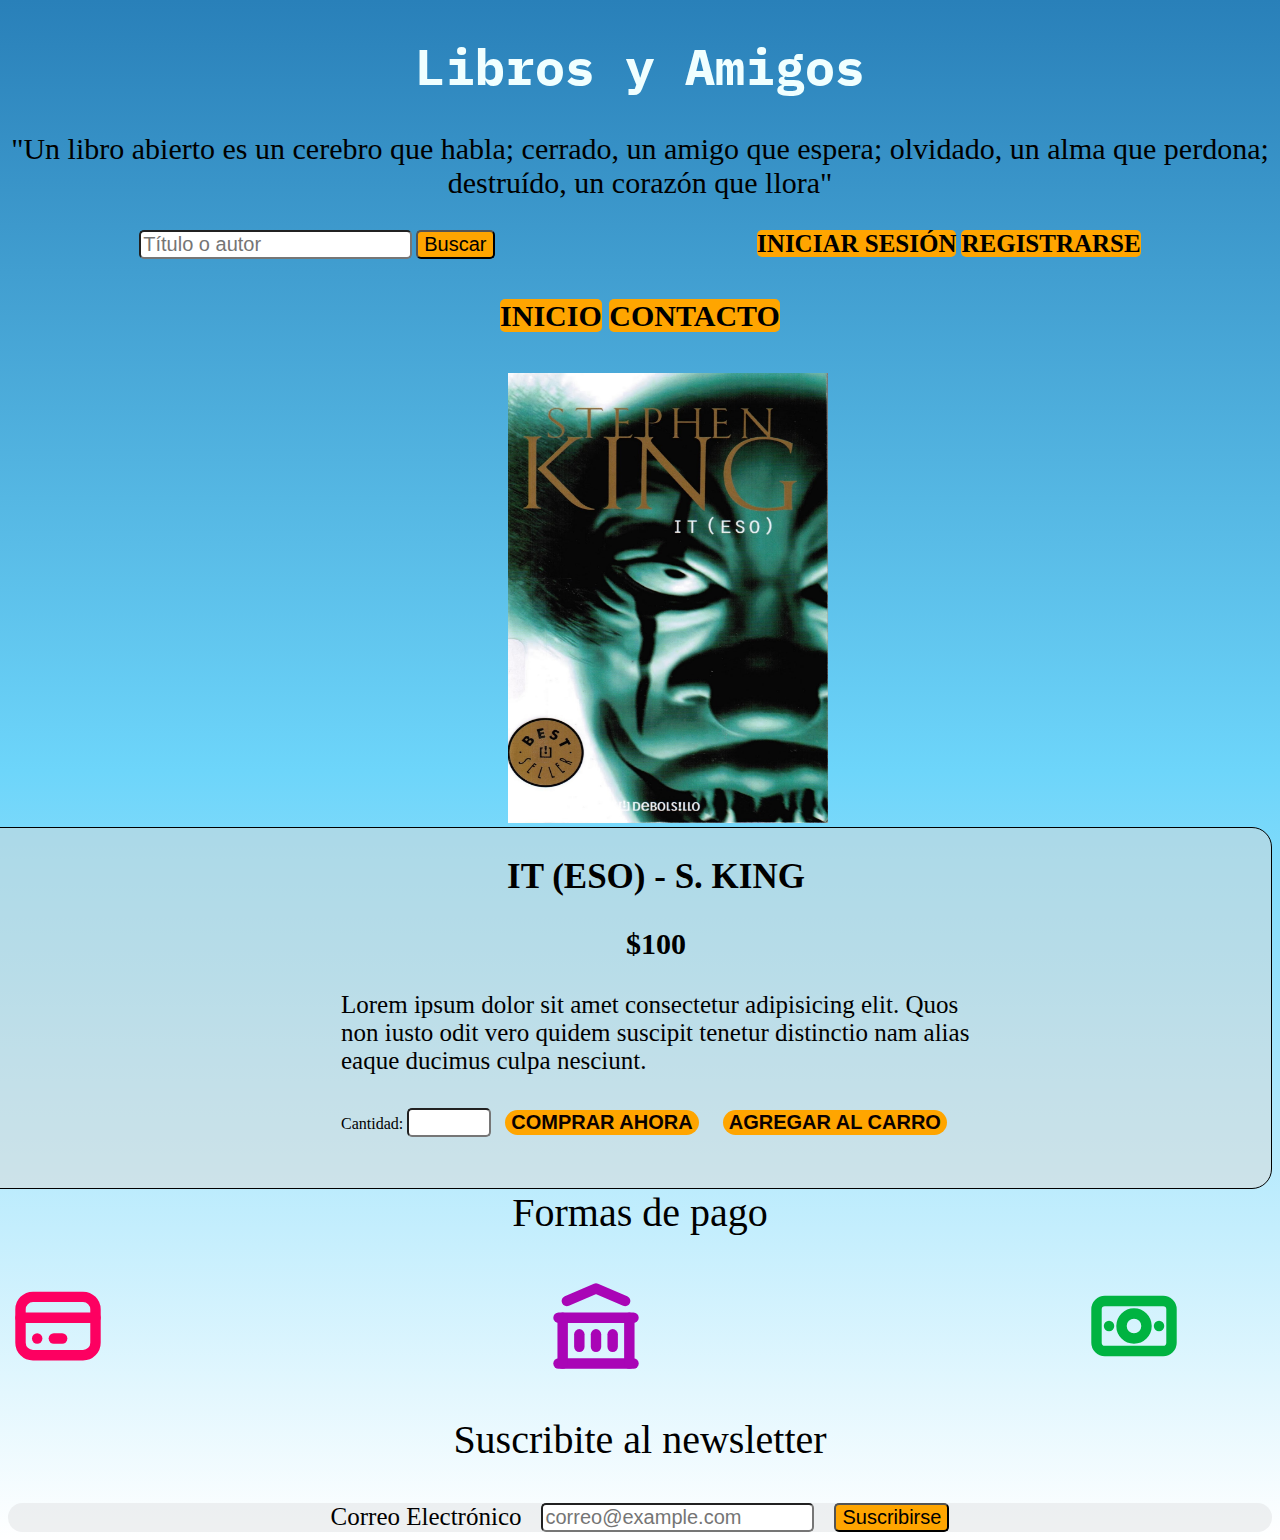
<file: paginas/king.html>
<!DOCTYPE html>
<html lang="en">
<head>
    <meta charset="UTF-8">
    <meta http-equiv="X-UA-Compatible" content="IE=edge">
    <meta name="viewport" content="width=device-width, initial-scale=1.0">
    <link rel="preconnect" href="https://fonts.googleapis.com">
    <link rel="preconnect" href="https://fonts.gstatic.com" crossorigin>
    <link href="https://fonts.googleapis.com/css2?family=IBM+Plex+Mono:wght@100&display=swap" rel="stylesheet">
    <link rel="stylesheet" href="/css/stylelibros.css">
    <title>It - Stephen King</title>
</head>
<body>
    <header>
        <h1>Libros y Amigos</h1>
        <p class="frase">"Un libro abierto es un cerebro que habla; cerrado, un amigo que espera; olvidado, un alma que perdona; destruído, un corazón que llora"</p>
        <div class="ss">
            <div class="search">
                <input class="buscador" type="search" placeholder="Título o autor">
                <button class="buscar">Buscar</button>
            </div>
            <div class="sesion">
                <a class="iniciar" href="/paginas/iniciarsesion.html">Iniciar Sesión</a>
                <a class="registro" href="/paginas/registro.html">Registrarse</a>
            </div>
        </div>    
        <nav>
            <a class="index" href="../index.html">Inicio</a>
            <a class="contacto" href="/paginas/contacto.html">Contacto</a>
        </nav>
        <img class="tapa" src="/img/king.jpg" alt="king">
        <div class="libro">
            <h2>It (Eso) - S. King</h2>
            <h3>$100</h3>
            <p class="descripcion">Lorem ipsum dolor sit amet consectetur adipisicing elit. Quos non iusto odit vero quidem suscipit tenetur distinctio nam alias eaque ducimus culpa nesciunt.</p>
            <label for="libro">Cantidad:</label>
            <input class="cantidad" type="number" id="fundacion" name="asimov" min="1" max="100">
            <button class="comprar">Comprar ahora</button>
            <button class="comprar">Agregar al carro</button>
        </div>
    </header>
    <footer>
        <p class="formas">Formas de pago</p>
            <div class="pago">
                <svg xmlns="http://www.w3.org/2000/svg" class="icon icon-tabler icon-tabler-credit-card" width="100" height="100" viewBox="0 0 24 24" stroke-width="2.5" stroke="#fd0061" fill="none" stroke-linecap="round" stroke-linejoin="round">
                    <path stroke="none" d="M0 0h24v24H0z" fill="none"/>
                    <rect x="3" y="5" width="18" height="14" rx="3" />
                    <line x1="3" y1="10" x2="21" y2="10" />
                    <line x1="7" y1="15" x2="7.01" y2="15" />
                    <line x1="11" y1="15" x2="13" y2="15" />
                </svg>
                <svg xmlns="http://www.w3.org/2000/svg" class="icon icon-tabler icon-tabler-building-bank" width="100" height="100" viewBox="0 0 24 24" stroke-width="2.5" stroke="#a905b6" fill="none" stroke-linecap="round" stroke-linejoin="round">
                    <path stroke="none" d="M0 0h24v24H0z" fill="none"/>
                    <line x1="3" y1="21" x2="21" y2="21" />
                    <line x1="3" y1="10" x2="21" y2="10" />
                    <polyline points="5 6 12 3 19 6" />
                    <line x1="4" y1="10" x2="4" y2="21" />
                    <line x1="20" y1="10" x2="20" y2="21" />
                    <line x1="8" y1="14" x2="8" y2="17" />
                    <line x1="12" y1="14" x2="12" y2="17" />
                    <line x1="16" y1="14" x2="16" y2="17" />
                </svg>
                <svg xmlns="http://www.w3.org/2000/svg" class="icon icon-tabler icon-tabler-cash-banknote" width="100" height="100" viewBox="0 0 24 24" stroke-width="2.5" stroke="#00b341" fill="none" stroke-linecap="round" stroke-linejoin="round">
                    <path stroke="none" d="M0 0h24v24H0z" fill="none"/>
                    <circle cx="12" cy="12" r="3" />
                    <rect x="3" y="6" width="18" height="12" rx="2" />
                    <line x1="18" y1="12" x2="18.01" y2="12" />
                    <line x1="6" y1="12" x2="6.01" y2="12" />
                </svg>
            </div>
        <form action="">
            <p class="newsletter">Suscribite al newsletter</p>
            <div class="email">
                <label for="email">Correo Electrónico</label>
                <input class="input" type="email" id="email" placeholder="correo@example.com">
                <button class="suscripcion">Suscribirse</button>
            </div>
        </form>
    </footer>
</body>
</html>
</file>
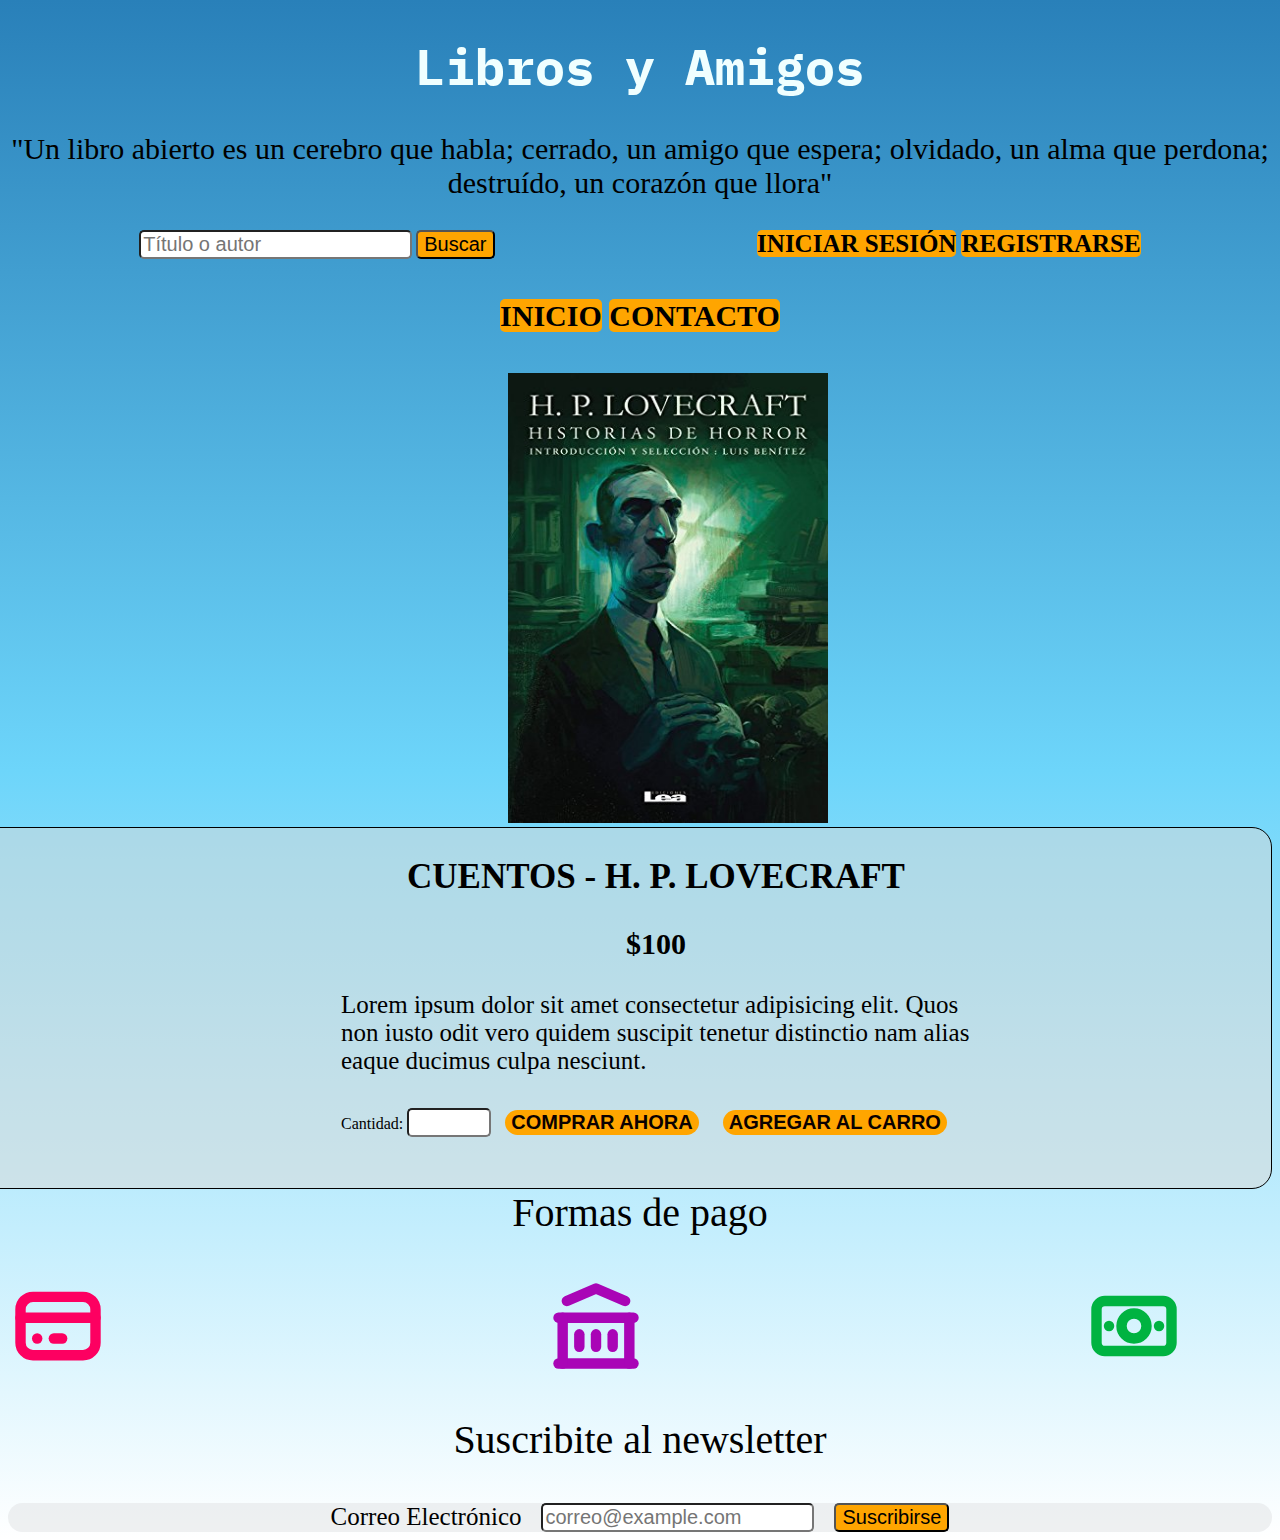
<file: paginas/lovecraft.html>
<!DOCTYPE html>
<html lang="en">
<head>
    <meta charset="UTF-8">
    <meta http-equiv="X-UA-Compatible" content="IE=edge">
    <meta name="viewport" content="width=device-width, initial-scale=1.0">
    <link rel="preconnect" href="https://fonts.googleapis.com">
    <link rel="preconnect" href="https://fonts.gstatic.com" crossorigin>
    <link href="https://fonts.googleapis.com/css2?family=IBM+Plex+Mono:wght@100&display=swap" rel="stylesheet">
    <link rel="stylesheet" href="/css/stylelibros.css">
    <title>Cuento - H. P. Lovecraft</title>
</head>
<body>
    <header>
        <h1>Libros y Amigos</h1>
        <p class="frase">"Un libro abierto es un cerebro que habla; cerrado, un amigo que espera; olvidado, un alma que perdona; destruído, un corazón que llora"</p>
        <div class="ss">
            <div class="search">
                <input class="buscador" type="search" placeholder="Título o autor">
                <button class="buscar">Buscar</button>
            </div>
            <div class="sesion">
                <a class="iniciar" href="/paginas/iniciarsesion.html">Iniciar Sesión</a>
                <a class="registro" href="/paginas/registro.html">Registrarse</a>
            </div>
        </div>    
        <nav>
            <a class="index" href="../index.html">Inicio</a>
            <a class="contacto" href="/paginas/contacto.html">Contacto</a>
        </nav>
        <img class="tapa" src="/img/lovecraft.jpg" alt="lovecraft">
        <div class="libro">
            <h2>Cuentos - H. P. Lovecraft</h2>
            <h3>$100</h3>
            <p class="descripcion">Lorem ipsum dolor sit amet consectetur adipisicing elit. Quos non iusto odit vero quidem suscipit tenetur distinctio nam alias eaque ducimus culpa nesciunt.</p>
            <label for="libro">Cantidad:</label>
            <input class="cantidad" type="number" id="fundacion" name="asimov" min="1" max="100">
            <button class="comprar">Comprar ahora</button>
            <button class="comprar">Agregar al carro</button>
        </div>
    </header>
    <footer>
        <p class="formas">Formas de pago</p>
            <div class="pago">
                <svg xmlns="http://www.w3.org/2000/svg" class="icon icon-tabler icon-tabler-credit-card" width="100" height="100" viewBox="0 0 24 24" stroke-width="2.5" stroke="#fd0061" fill="none" stroke-linecap="round" stroke-linejoin="round">
                    <path stroke="none" d="M0 0h24v24H0z" fill="none"/>
                    <rect x="3" y="5" width="18" height="14" rx="3" />
                    <line x1="3" y1="10" x2="21" y2="10" />
                    <line x1="7" y1="15" x2="7.01" y2="15" />
                    <line x1="11" y1="15" x2="13" y2="15" />
                </svg>
                <svg xmlns="http://www.w3.org/2000/svg" class="icon icon-tabler icon-tabler-building-bank" width="100" height="100" viewBox="0 0 24 24" stroke-width="2.5" stroke="#a905b6" fill="none" stroke-linecap="round" stroke-linejoin="round">
                    <path stroke="none" d="M0 0h24v24H0z" fill="none"/>
                    <line x1="3" y1="21" x2="21" y2="21" />
                    <line x1="3" y1="10" x2="21" y2="10" />
                    <polyline points="5 6 12 3 19 6" />
                    <line x1="4" y1="10" x2="4" y2="21" />
                    <line x1="20" y1="10" x2="20" y2="21" />
                    <line x1="8" y1="14" x2="8" y2="17" />
                    <line x1="12" y1="14" x2="12" y2="17" />
                    <line x1="16" y1="14" x2="16" y2="17" />
                </svg>
                <svg xmlns="http://www.w3.org/2000/svg" class="icon icon-tabler icon-tabler-cash-banknote" width="100" height="100" viewBox="0 0 24 24" stroke-width="2.5" stroke="#00b341" fill="none" stroke-linecap="round" stroke-linejoin="round">
                    <path stroke="none" d="M0 0h24v24H0z" fill="none"/>
                    <circle cx="12" cy="12" r="3" />
                    <rect x="3" y="6" width="18" height="12" rx="2" />
                    <line x1="18" y1="12" x2="18.01" y2="12" />
                    <line x1="6" y1="12" x2="6.01" y2="12" />
                </svg>
            </div>
        <form action="">
            <p class="newsletter">Suscribite al newsletter</p>
            <div class="email">
                <label for="email">Correo Electrónico</label>
                <input class="input" type="email" id="email" placeholder="correo@example.com">
                <button class="suscripcion">Suscribirse</button>
            </div>
        </form>
    </footer>
</body>
</html>
</file>
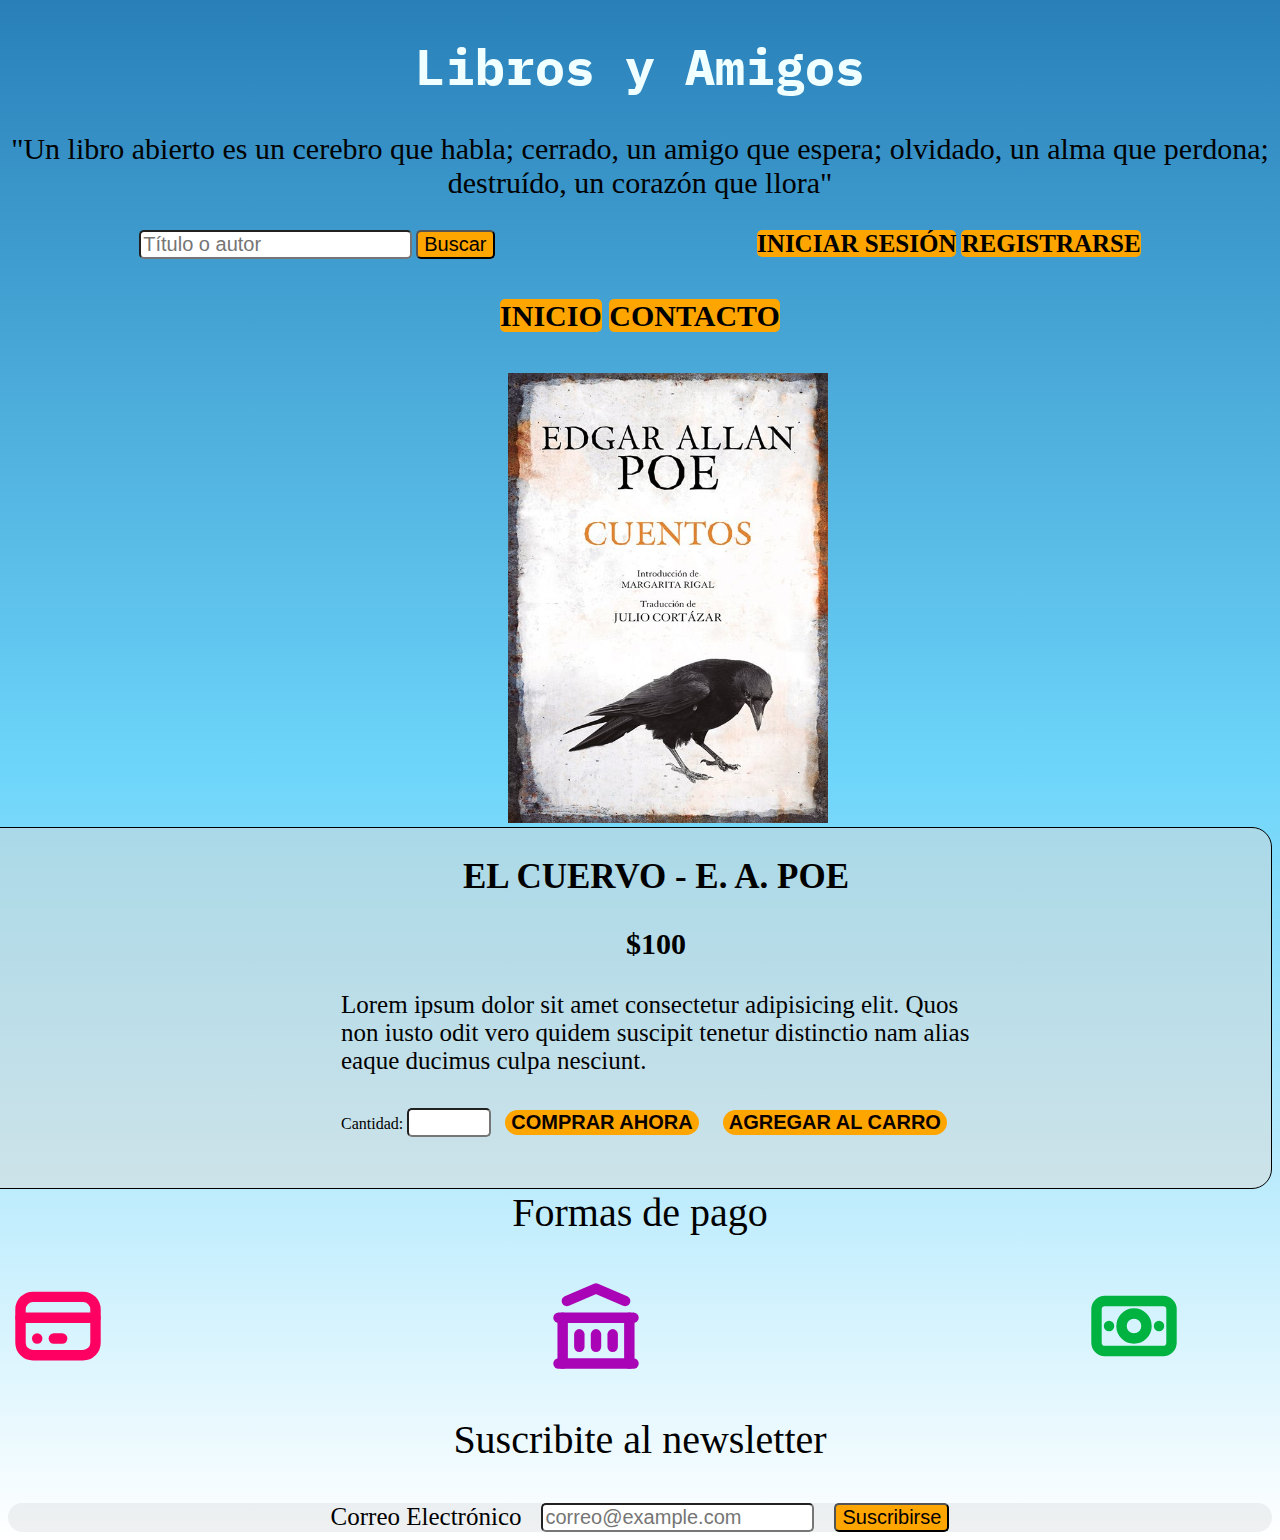
<file: paginas/poe.html>
<!DOCTYPE html>
<html lang="en">
<head>
    <meta charset="UTF-8">
    <meta http-equiv="X-UA-Compatible" content="IE=edge">
    <meta name="viewport" content="width=device-width, initial-scale=1.0">
    <link rel="preconnect" href="https://fonts.googleapis.com">
    <link rel="preconnect" href="https://fonts.gstatic.com" crossorigin>
    <link href="https://fonts.googleapis.com/css2?family=IBM+Plex+Mono:wght@100&display=swap" rel="stylesheet">
    <link rel="stylesheet" href="/css/stylelibros.css">
    <title>El Cuervo - E. A. Poe</title>
</head>
<body>
    <header>
        <h1>Libros y Amigos</h1>
        <p class="frase">"Un libro abierto es un cerebro que habla; cerrado, un amigo que espera; olvidado, un alma que perdona; destruído, un corazón que llora"</p>
        <div class="ss">
            <div class="search">
                <input class="buscador" type="search" placeholder="Título o autor">
                <button class="buscar">Buscar</button>
            </div>
            <div class="sesion">
                <a class="iniciar" href="/paginas/iniciarsesion.html">Iniciar Sesión</a>
                <a class="registro" href="/paginas/registro.html">Registrarse</a>
            </div>
        </div>    
        <nav>
            <a class="index" href="../index.html">Inicio</a>
            <a class="contacto" href="/paginas/contacto.html">Contacto</a>
        </nav>
        <img class="tapa" src="/img/poe.jpg" alt="poe">
        <div class="libro">
            <h2>El Cuervo - E. A. Poe</h2>
            <h3>$100</h3>
            <p class="descripcion">Lorem ipsum dolor sit amet consectetur adipisicing elit. Quos non iusto odit vero quidem suscipit tenetur distinctio nam alias eaque ducimus culpa nesciunt.</p>
            <label for="libro">Cantidad:</label>
            <input class="cantidad" type="number" id="fundacion" name="asimov" min="1" max="100">
            <button class="comprar">Comprar ahora</button>
            <button class="comprar">Agregar al carro</button>
        </div>
    </header>
    <footer>
        <p class="formas">Formas de pago</p>
            <div class="pago">
                <svg xmlns="http://www.w3.org/2000/svg" class="icon icon-tabler icon-tabler-credit-card" width="100" height="100" viewBox="0 0 24 24" stroke-width="2.5" stroke="#fd0061" fill="none" stroke-linecap="round" stroke-linejoin="round">
                    <path stroke="none" d="M0 0h24v24H0z" fill="none"/>
                    <rect x="3" y="5" width="18" height="14" rx="3" />
                    <line x1="3" y1="10" x2="21" y2="10" />
                    <line x1="7" y1="15" x2="7.01" y2="15" />
                    <line x1="11" y1="15" x2="13" y2="15" />
                </svg>
                <svg xmlns="http://www.w3.org/2000/svg" class="icon icon-tabler icon-tabler-building-bank" width="100" height="100" viewBox="0 0 24 24" stroke-width="2.5" stroke="#a905b6" fill="none" stroke-linecap="round" stroke-linejoin="round">
                    <path stroke="none" d="M0 0h24v24H0z" fill="none"/>
                    <line x1="3" y1="21" x2="21" y2="21" />
                    <line x1="3" y1="10" x2="21" y2="10" />
                    <polyline points="5 6 12 3 19 6" />
                    <line x1="4" y1="10" x2="4" y2="21" />
                    <line x1="20" y1="10" x2="20" y2="21" />
                    <line x1="8" y1="14" x2="8" y2="17" />
                    <line x1="12" y1="14" x2="12" y2="17" />
                    <line x1="16" y1="14" x2="16" y2="17" />
                </svg>
                <svg xmlns="http://www.w3.org/2000/svg" class="icon icon-tabler icon-tabler-cash-banknote" width="100" height="100" viewBox="0 0 24 24" stroke-width="2.5" stroke="#00b341" fill="none" stroke-linecap="round" stroke-linejoin="round">
                    <path stroke="none" d="M0 0h24v24H0z" fill="none"/>
                    <circle cx="12" cy="12" r="3" />
                    <rect x="3" y="6" width="18" height="12" rx="2" />
                    <line x1="18" y1="12" x2="18.01" y2="12" />
                    <line x1="6" y1="12" x2="6.01" y2="12" />
                </svg>
            </div>
        <form action="">
            <p class="newsletter">Suscribite al newsletter</p>
            <div class="email">
                <label for="email">Correo Electrónico</label>
                <input class="input" type="email" id="email" placeholder="correo@example.com">
                <button class="suscripcion">Suscribirse</button>
            </div>
        </form>
    </footer>
</body>
</html>
</file>
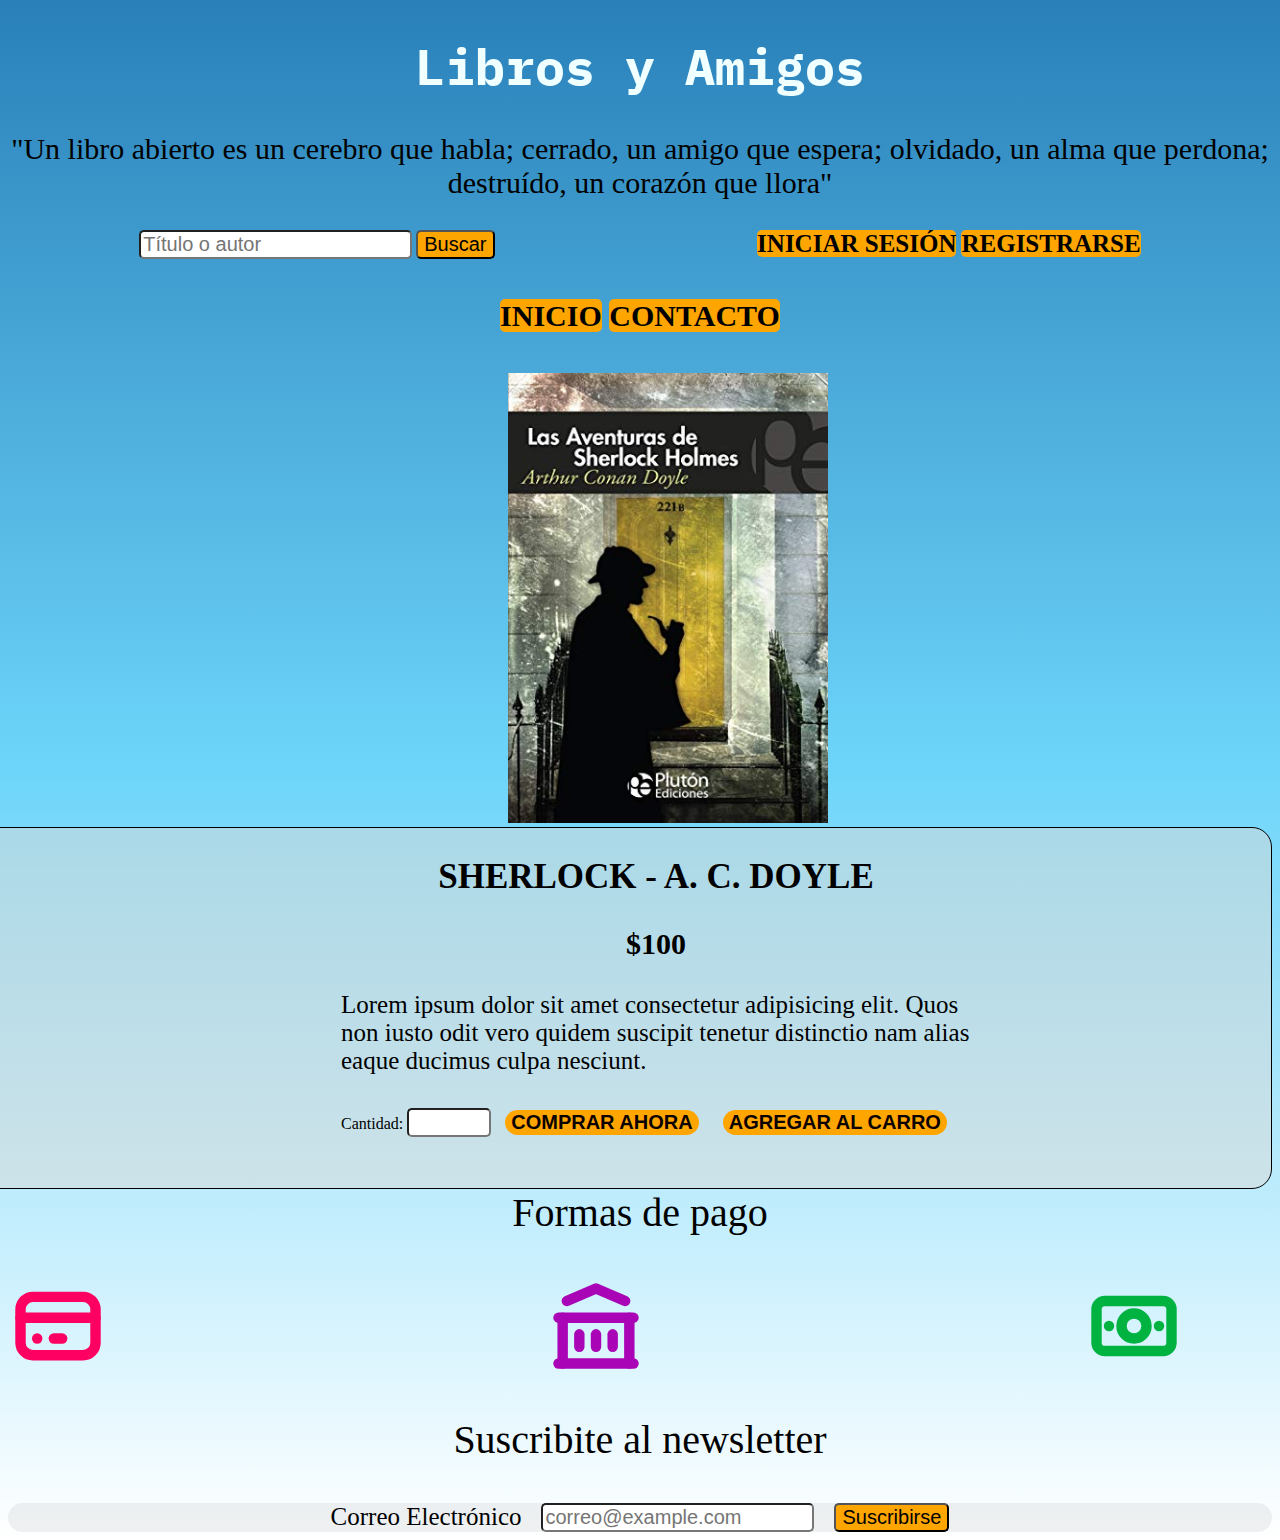
<file: paginas/sherlock.html>
<!DOCTYPE html>
<html lang="en">
<head>
    <meta charset="UTF-8">
    <meta http-equiv="X-UA-Compatible" content="IE=edge">
    <meta name="viewport" content="width=device-width, initial-scale=1.0">
    <link rel="preconnect" href="https://fonts.googleapis.com">
    <link rel="preconnect" href="https://fonts.gstatic.com" crossorigin>
    <link href="https://fonts.googleapis.com/css2?family=IBM+Plex+Mono:wght@100&display=swap" rel="stylesheet">
    <link rel="stylesheet" href="/css/stylelibros.css">
    <title>Aventuras de Sherlock - A. C. Doyle</title>
</head>
<body>
    <header>
        <h1>Libros y Amigos</h1>
        <p class="frase">"Un libro abierto es un cerebro que habla; cerrado, un amigo que espera; olvidado, un alma que perdona; destruído, un corazón que llora"</p>
        <div class="ss">
            <div class="search">
                <input class="buscador" type="search" placeholder="Título o autor">
                <button class="buscar">Buscar</button>
            </div>
            <div class="sesion">
                <a class="iniciar" href="/paginas/iniciarsesion.html">Iniciar Sesión</a>
                <a class="registro" href="/paginas/registro.html">Registrarse</a>
            </div>
        </div>    
        <nav>
            <a class="index" href="../index.html">Inicio</a>
            <a class="contacto" href="/paginas/contacto.html">Contacto</a>
        </nav>
        <img class="tapa" src="/img/sherlock.jpg" alt="sherlock">
        <div class="libro">
            <h2>Sherlock - A. C. Doyle</h2>
            <h3>$100</h3>
            <p class="descripcion">Lorem ipsum dolor sit amet consectetur adipisicing elit. Quos non iusto odit vero quidem suscipit tenetur distinctio nam alias eaque ducimus culpa nesciunt.</p>
            <label for="libro">Cantidad:</label>
            <input class="cantidad" type="number" id="fundacion" name="asimov" min="1" max="100">
            <button class="comprar">Comprar ahora</button>
            <button class="comprar">Agregar al carro</button>
        </div>
    </header>
    <footer>
        <p class="formas">Formas de pago</p>
            <div class="pago">
                <svg xmlns="http://www.w3.org/2000/svg" class="icon icon-tabler icon-tabler-credit-card" width="100" height="100" viewBox="0 0 24 24" stroke-width="2.5" stroke="#fd0061" fill="none" stroke-linecap="round" stroke-linejoin="round">
                    <path stroke="none" d="M0 0h24v24H0z" fill="none"/>
                    <rect x="3" y="5" width="18" height="14" rx="3" />
                    <line x1="3" y1="10" x2="21" y2="10" />
                    <line x1="7" y1="15" x2="7.01" y2="15" />
                    <line x1="11" y1="15" x2="13" y2="15" />
                </svg>
                <svg xmlns="http://www.w3.org/2000/svg" class="icon icon-tabler icon-tabler-building-bank" width="100" height="100" viewBox="0 0 24 24" stroke-width="2.5" stroke="#a905b6" fill="none" stroke-linecap="round" stroke-linejoin="round">
                    <path stroke="none" d="M0 0h24v24H0z" fill="none"/>
                    <line x1="3" y1="21" x2="21" y2="21" />
                    <line x1="3" y1="10" x2="21" y2="10" />
                    <polyline points="5 6 12 3 19 6" />
                    <line x1="4" y1="10" x2="4" y2="21" />
                    <line x1="20" y1="10" x2="20" y2="21" />
                    <line x1="8" y1="14" x2="8" y2="17" />
                    <line x1="12" y1="14" x2="12" y2="17" />
                    <line x1="16" y1="14" x2="16" y2="17" />
                </svg>
                <svg xmlns="http://www.w3.org/2000/svg" class="icon icon-tabler icon-tabler-cash-banknote" width="100" height="100" viewBox="0 0 24 24" stroke-width="2.5" stroke="#00b341" fill="none" stroke-linecap="round" stroke-linejoin="round">
                    <path stroke="none" d="M0 0h24v24H0z" fill="none"/>
                    <circle cx="12" cy="12" r="3" />
                    <rect x="3" y="6" width="18" height="12" rx="2" />
                    <line x1="18" y1="12" x2="18.01" y2="12" />
                    <line x1="6" y1="12" x2="6.01" y2="12" />
                </svg>
            </div>
        <form action="">
            <p class="newsletter">Suscribite al newsletter</p>
            <div class="email">
                <label for="email">Correo Electrónico</label>
                <input class="input" type="email" id="email" placeholder="correo@example.com">
                <button class="suscripcion">Suscribirse</button>
            </div>
        </form>
    </footer>
</body>
</html>
</file>
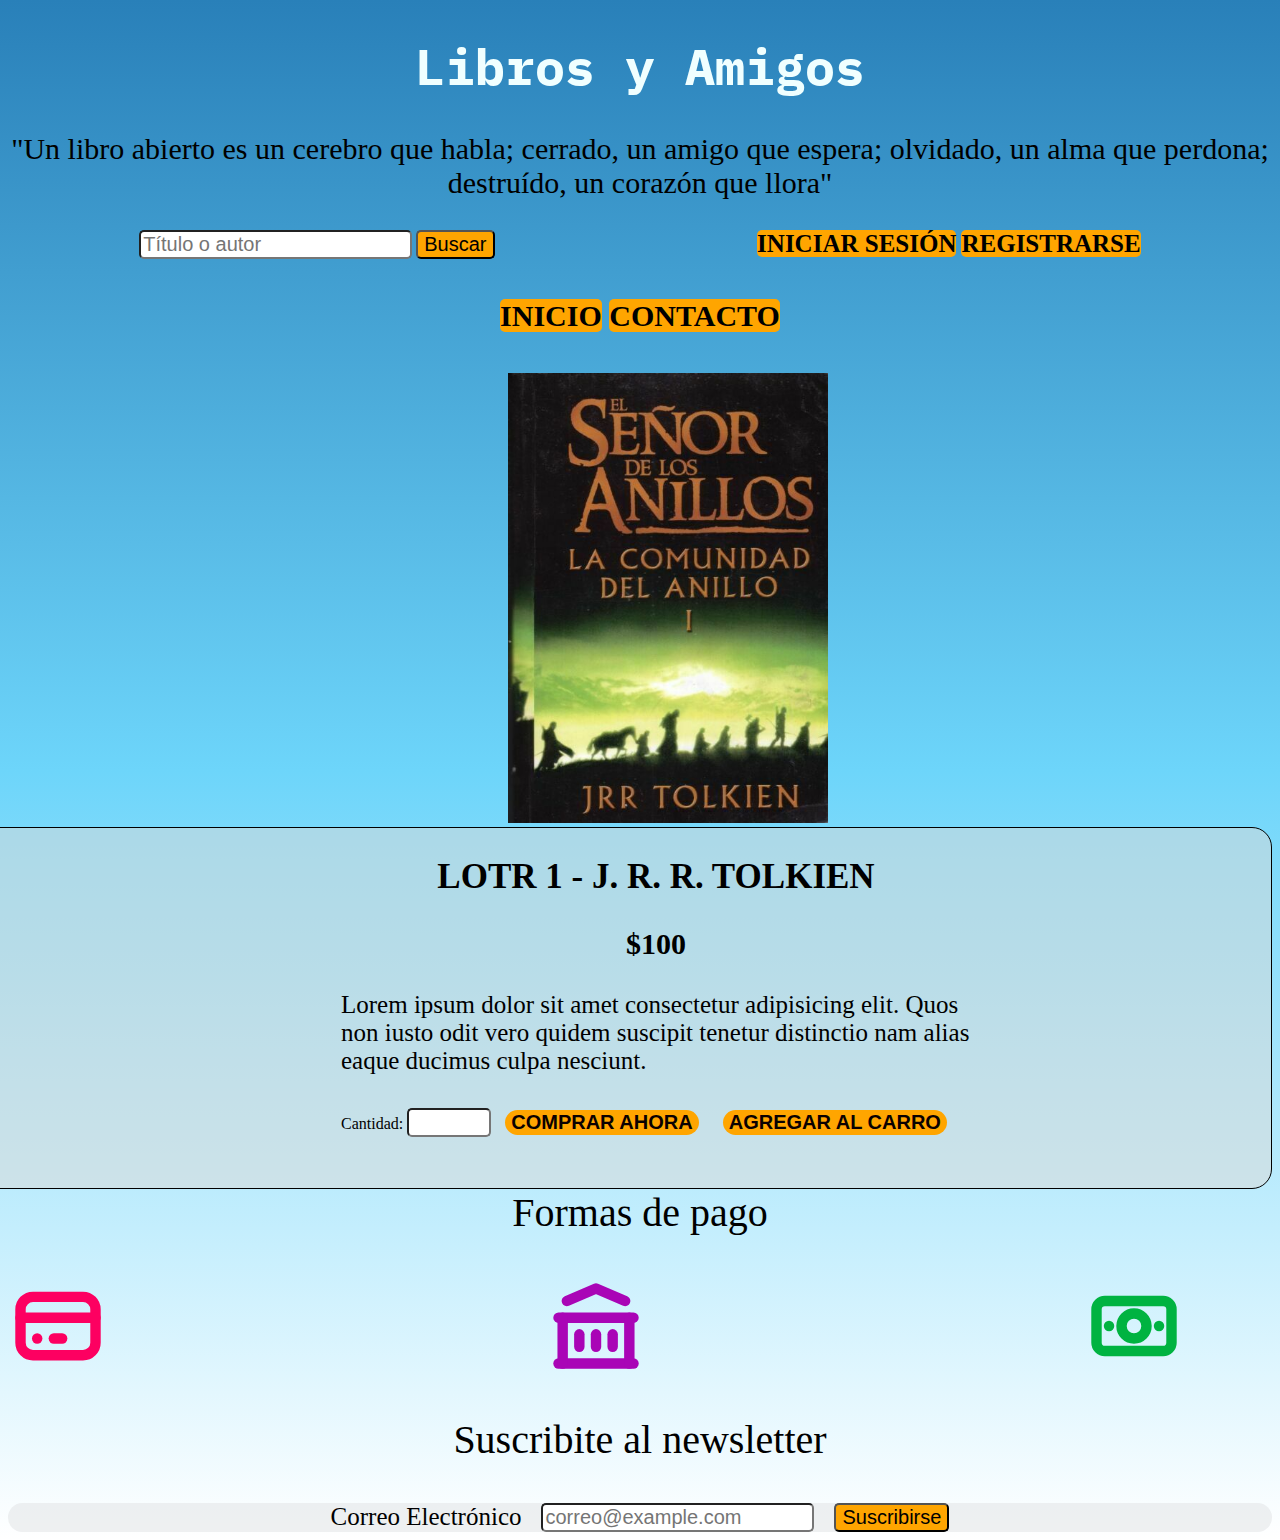
<file: paginas/tolkien.html>
<!DOCTYPE html>
<html lang="en">
<head>
    <meta charset="UTF-8">
    <meta http-equiv="X-UA-Compatible" content="IE=edge">
    <meta name="viewport" content="width=device-width, initial-scale=1.0">
    <link rel="preconnect" href="https://fonts.googleapis.com">
    <link rel="preconnect" href="https://fonts.gstatic.com" crossorigin>
    <link href="https://fonts.googleapis.com/css2?family=IBM+Plex+Mono:wght@100&display=swap" rel="stylesheet">
    <link rel="stylesheet" href="/css/stylelibros.css">
    <title>LOTR 1 - J. R. R. Tolkien</title>
</head>
<body>
    <header>
        <h1>Libros y Amigos</h1>
        <p class="frase">"Un libro abierto es un cerebro que habla; cerrado, un amigo que espera; olvidado, un alma que perdona; destruído, un corazón que llora"</p>
        <div class="ss">
            <div class="search">
                <input class="buscador" type="search" placeholder="Título o autor">
                <button class="buscar">Buscar</button>
            </div>
            <div class="sesion">
                <a class="iniciar" href="/paginas/iniciarsesion.html">Iniciar Sesión</a>
                <a class="registro" href="/paginas/registro.html">Registrarse</a>
            </div>
        </div>    
        <nav>
            <a class="index" href="../index.html">Inicio</a>
            <a class="contacto" href="/paginas/contacto.html">Contacto</a>
        </nav>
        <img class="tapa" src="/img/tolkien.jpg" alt="tolkien">
        <div class="libro">
            <h2>LOTR 1 - J. R. R. Tolkien</h2>
            <h3>$100</h3>
            <p class="descripcion">Lorem ipsum dolor sit amet consectetur adipisicing elit. Quos non iusto odit vero quidem suscipit tenetur distinctio nam alias eaque ducimus culpa nesciunt.</p>
            <label for="libro">Cantidad:</label>
            <input class="cantidad" type="number" id="fundacion" name="asimov" min="1" max="100">
            <button class="comprar">Comprar ahora</button>
            <button class="comprar">Agregar al carro</button>
        </div>
    </header>
    <footer>
        <p class="formas">Formas de pago</p>
            <div class="pago">
                <svg xmlns="http://www.w3.org/2000/svg" class="icon icon-tabler icon-tabler-credit-card" width="100" height="100" viewBox="0 0 24 24" stroke-width="2.5" stroke="#fd0061" fill="none" stroke-linecap="round" stroke-linejoin="round">
                    <path stroke="none" d="M0 0h24v24H0z" fill="none"/>
                    <rect x="3" y="5" width="18" height="14" rx="3" />
                    <line x1="3" y1="10" x2="21" y2="10" />
                    <line x1="7" y1="15" x2="7.01" y2="15" />
                    <line x1="11" y1="15" x2="13" y2="15" />
                </svg>
                <svg xmlns="http://www.w3.org/2000/svg" class="icon icon-tabler icon-tabler-building-bank" width="100" height="100" viewBox="0 0 24 24" stroke-width="2.5" stroke="#a905b6" fill="none" stroke-linecap="round" stroke-linejoin="round">
                    <path stroke="none" d="M0 0h24v24H0z" fill="none"/>
                    <line x1="3" y1="21" x2="21" y2="21" />
                    <line x1="3" y1="10" x2="21" y2="10" />
                    <polyline points="5 6 12 3 19 6" />
                    <line x1="4" y1="10" x2="4" y2="21" />
                    <line x1="20" y1="10" x2="20" y2="21" />
                    <line x1="8" y1="14" x2="8" y2="17" />
                    <line x1="12" y1="14" x2="12" y2="17" />
                    <line x1="16" y1="14" x2="16" y2="17" />
                </svg>
                <svg xmlns="http://www.w3.org/2000/svg" class="icon icon-tabler icon-tabler-cash-banknote" width="100" height="100" viewBox="0 0 24 24" stroke-width="2.5" stroke="#00b341" fill="none" stroke-linecap="round" stroke-linejoin="round">
                    <path stroke="none" d="M0 0h24v24H0z" fill="none"/>
                    <circle cx="12" cy="12" r="3" />
                    <rect x="3" y="6" width="18" height="12" rx="2" />
                    <line x1="18" y1="12" x2="18.01" y2="12" />
                    <line x1="6" y1="12" x2="6.01" y2="12" />
                </svg>
            </div>
        <form action="">
            <p class="newsletter">Suscribite al newsletter</p>
            <div class="email">
                <label for="email">Correo Electrónico</label>
                <input class="input" type="email" id="email" placeholder="correo@example.com">
                <button class="suscripcion">Suscribirse</button>
            </div>
        </form>
    </footer>
</body>
</html>
</file>
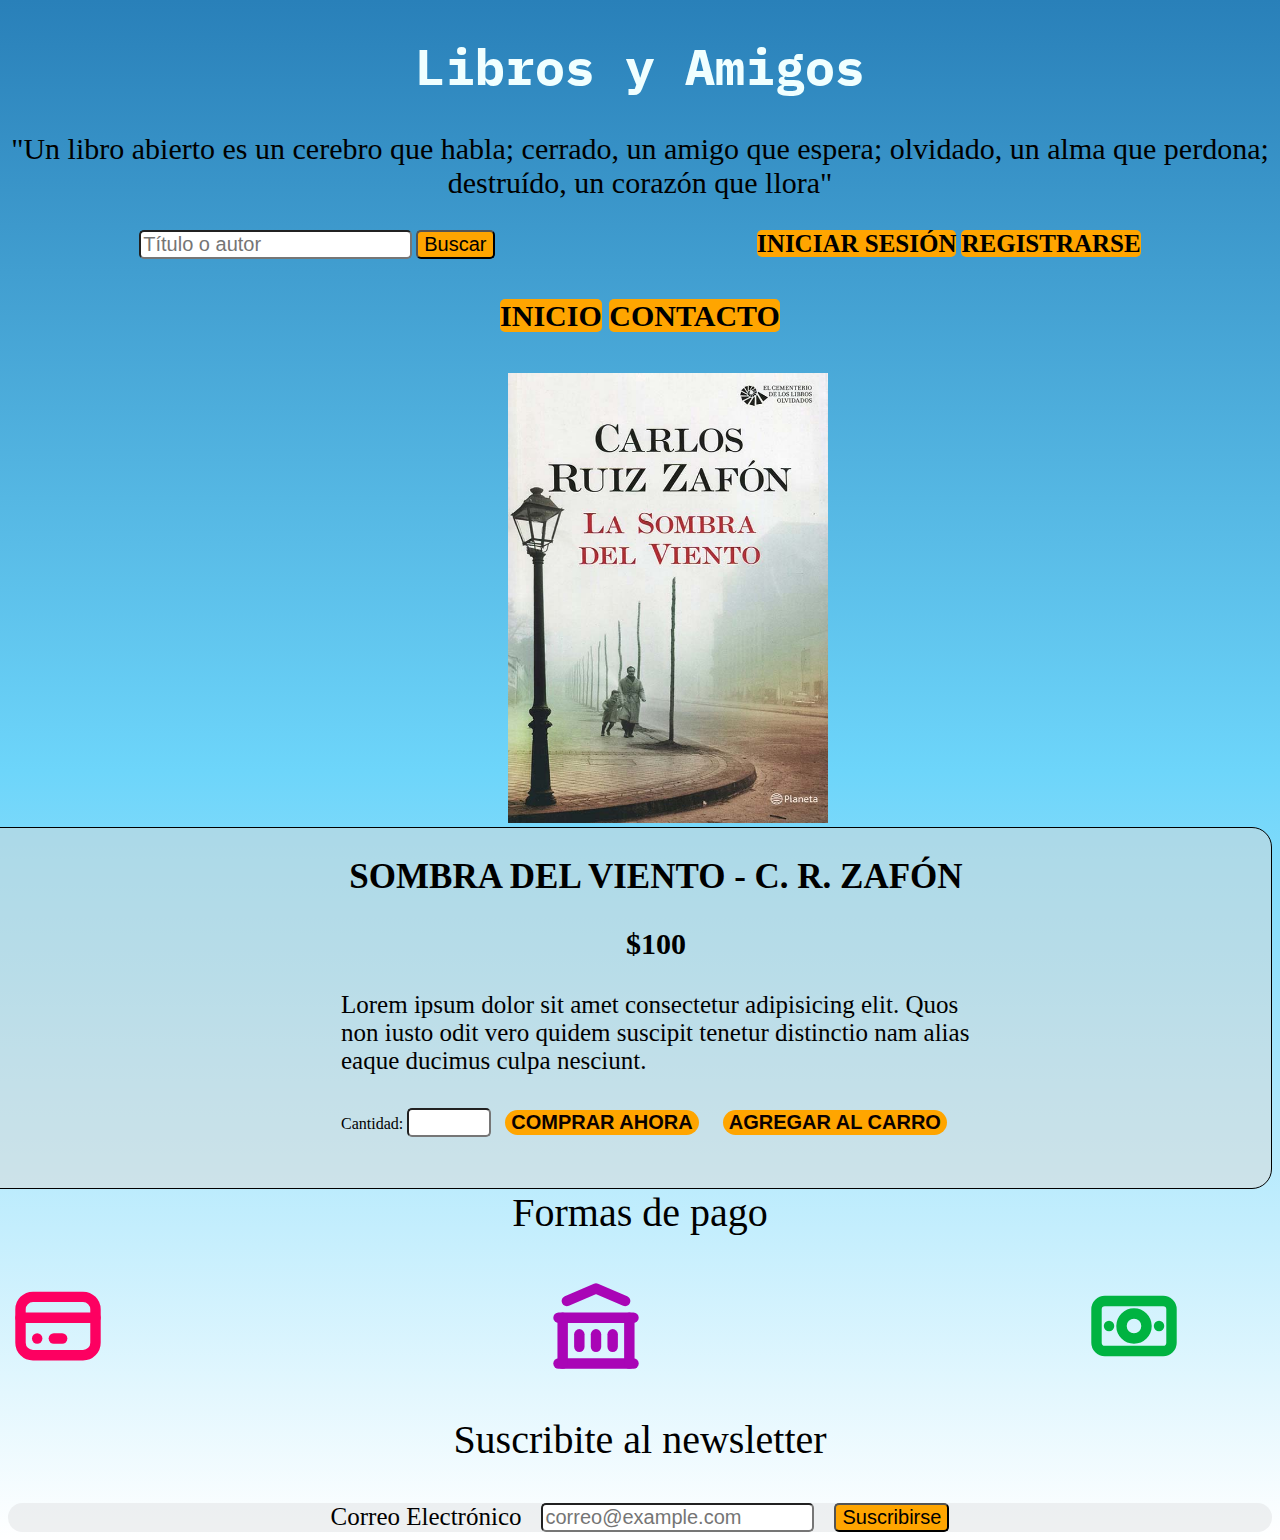
<file: paginas/zafon.html>
<!DOCTYPE html>
<html lang="en">
<head>
    <meta charset="UTF-8">
    <meta http-equiv="X-UA-Compatible" content="IE=edge">
    <meta name="viewport" content="width=device-width, initial-scale=1.0">
    <link rel="preconnect" href="https://fonts.googleapis.com">
    <link rel="preconnect" href="https://fonts.gstatic.com" crossorigin>
    <link href="https://fonts.googleapis.com/css2?family=IBM+Plex+Mono:wght@100&display=swap" rel="stylesheet">
    <link rel="stylesheet" href="/css/stylelibros.css">
    <title>Sombra del Viento - C. R. Zafón</title>
</head>
<body>
    <header>
        <h1>Libros y Amigos</h1>
        <p class="frase">"Un libro abierto es un cerebro que habla; cerrado, un amigo que espera; olvidado, un alma que perdona; destruído, un corazón que llora"</p>
        <div class="ss">
            <div class="search">
                <input class="buscador" type="search" placeholder="Título o autor">
                <button class="buscar">Buscar</button>
            </div>
            <div class="sesion">
                <a class="iniciar" href="/paginas/iniciarsesion.html">Iniciar Sesión</a>
                <a class="registro" href="/paginas/registro.html">Registrarse</a>
            </div>
        </div>    
        <nav>
            <a class="index" href="../index.html">Inicio</a>
            <a class="contacto" href="/paginas/contacto.html">Contacto</a>
        </nav>
        <img class="tapa" src="/img/zafon.jpg" alt="zafon">
        <div class="libro">
            <h2>Sombra del Viento - C. R. Zafón</h2>
            <h3>$100</h3>
            <p class="descripcion">Lorem ipsum dolor sit amet consectetur adipisicing elit. Quos non iusto odit vero quidem suscipit tenetur distinctio nam alias eaque ducimus culpa nesciunt.</p>
            <label for="libro">Cantidad:</label>
            <input class="cantidad" type="number" id="fundacion" name="asimov" min="1" max="100">
            <button class="comprar">Comprar ahora</button>
            <button class="comprar">Agregar al carro</button>
        </div>
    </header>
    <footer>
        <p class="formas">Formas de pago</p>
            <div class="pago">
                <svg xmlns="http://www.w3.org/2000/svg" class="icon icon-tabler icon-tabler-credit-card" width="100" height="100" viewBox="0 0 24 24" stroke-width="2.5" stroke="#fd0061" fill="none" stroke-linecap="round" stroke-linejoin="round">
                    <path stroke="none" d="M0 0h24v24H0z" fill="none"/>
                    <rect x="3" y="5" width="18" height="14" rx="3" />
                    <line x1="3" y1="10" x2="21" y2="10" />
                    <line x1="7" y1="15" x2="7.01" y2="15" />
                    <line x1="11" y1="15" x2="13" y2="15" />
                </svg>
                <svg xmlns="http://www.w3.org/2000/svg" class="icon icon-tabler icon-tabler-building-bank" width="100" height="100" viewBox="0 0 24 24" stroke-width="2.5" stroke="#a905b6" fill="none" stroke-linecap="round" stroke-linejoin="round">
                    <path stroke="none" d="M0 0h24v24H0z" fill="none"/>
                    <line x1="3" y1="21" x2="21" y2="21" />
                    <line x1="3" y1="10" x2="21" y2="10" />
                    <polyline points="5 6 12 3 19 6" />
                    <line x1="4" y1="10" x2="4" y2="21" />
                    <line x1="20" y1="10" x2="20" y2="21" />
                    <line x1="8" y1="14" x2="8" y2="17" />
                    <line x1="12" y1="14" x2="12" y2="17" />
                    <line x1="16" y1="14" x2="16" y2="17" />
                </svg>
                <svg xmlns="http://www.w3.org/2000/svg" class="icon icon-tabler icon-tabler-cash-banknote" width="100" height="100" viewBox="0 0 24 24" stroke-width="2.5" stroke="#00b341" fill="none" stroke-linecap="round" stroke-linejoin="round">
                    <path stroke="none" d="M0 0h24v24H0z" fill="none"/>
                    <circle cx="12" cy="12" r="3" />
                    <rect x="3" y="6" width="18" height="12" rx="2" />
                    <line x1="18" y1="12" x2="18.01" y2="12" />
                    <line x1="6" y1="12" x2="6.01" y2="12" />
                </svg>
            </div>
        <form action="">
            <p class="newsletter">Suscribite al newsletter</p>
            <div class="email">
                <label for="email">Correo Electrónico</label>
                <input class="input" type="email" id="email" placeholder="correo@example.com">
                <button class="suscripcion">Suscribirse</button>
            </div>
        </form>
    </footer>
</body>
</html>
</file>
<file: css/style.css>
body{
    background: #2980B9;  /* fallback for old browsers */
    background: -webkit-linear-gradient(to top, #FFFFFF, #6DD5FA, #2980B9);  /* Chrome 10-25, Safari 5.1-6 */
    background: linear-gradient(to top, #FFFFFF, #6DD5FA, #2980B9); /* W3C, IE 10+/ Edge, Firefox 16+, Chrome 26+, Opera 12+, Safari 7+ */
}

h1{
    font-family: 'IBM Plex Mono', monospace;
    color: azure;
    text-align: center;
    font-size: 50px;
}

.frase{
    font-family: 'Italianno', cursive;
    text-align: center;
    font-size: 30px;
}

.ss{
    display: flex;
    justify-content: flex-end;
    justify-content: space-around;
    
}

.buscador{
    font-size: 20px;
    border-radius: 5px;
}

.buscar{
    background-color:orange;
    color: black;
    font-size: 20px;
    border-radius: 5px;
}

.sesion{
    font-size: 20px;
}

.registro, .iniciar{
    background-color:orange;
    color: black;
    font-size: 25px;
    border-radius: 5px;
    text-transform: uppercase;
    font-weight: bold;
}

a:hover{
   text-decoration: none;
    
}

a:link, a:visited, a:active {
    text-decoration:none;
}

nav{
    text-align: center;
    font-size: 30px;
    padding: 40px;
    font-weight: bold;
    text-transform: uppercase;
}

.index, .contacto{
    background-color: orange;
    border-radius: 5px;
    color: black;
}

h2{
    text-align: center;
    font-size: 35px;
    text-transform: uppercase;
    font-weight: bold;
}

.catalogo{
    display: grid;
    grid-template-columns: repeat(5, 1fr);
    grid-auto-rows: 500px;
    grid-gap: 5px;
    gap: 50px;
    border: 50px transparent;
    border-radius: 20px;
    padding: 30px;
    position: relative;
    text-align: center;
}

.cuadro{
    border: 50px transparent;
    border-radius: 20px;
    background: rgba(221, 217, 214, 0.5);
    border-style: solid;
    width: 330px;
    margin-bottom: 400px;
    box-sizing: border-box;
    height: 460px;
    border-width: 1px;
    border-color: black;
    border-image: initial;
    display: block;
}

.comprar{
    text-transform: uppercase;
    border: 50px transparent;
    border-radius: 20px;
    background: rgba(131, 134, 128, 0.5);
    font-weight: bold;
    color: rgb(10, 1, 1);
    background-color: orange;
    margin: 10px;
    font-size: 20px;
    
}
.autor{
    text-align: center;
    font-weight: bold;
    font-size: 20px;
    background: none;
    margin: auto;
}
.libro{
    font-weight: bold;
    font-size: 20px;
    text-transform: uppercase;
    text-align: center;
    background-image: none;
}
img{
    margin: auto;
    margin-top: 10px;
    height: 300px;
    width: 200px;
    display: flex;
}

h3{
    font-size: 20px;
    text-align: center;
}

.formas{
    text-align: center;
    font-size: 40px;
}

.pago{
    display: grid;
    grid-template-columns: repeat(6, 1fr);
    grid-auto-rows: 100px;
    gap: 750px;
}

.newsletter{
    text-align: center;
    font-size: 40px;
}

.email{
    font-size: 25px;
    display: flex;
    justify-content: center;
    text-align: center;
    border: 50px transparent;
    border-radius: 20px;
    background: rgba(223, 226, 228, 0.5);
    gap: 20px;
}

.suscripcion{
    background-color:orange;
    color: black;
    font-size: 20px;
    border-radius: 5px;
}

.input{
    font-size: 20px;
    border-radius: 5px;
}

@media (max-width: 768px){
    
    .catalogo {
        display: grid;
        grid-template-columns: 50%;
        column-gap: 2rem;
    }
    .pago{
        display: flex;
        gap: 45px; 
    }
    .email{
        font-size: 15px;
        display: flex;
        justify-content: center;
        text-align: center;
        border: 50px transparent;
        border-radius: 20px;
        background: rgba(223, 226, 228, 0.5);
        gap: 20px;
    }

}

@media (max-width: 1280px){
    
    .catalogo{
        display: grid;
        grid-template-columns: repeat(3, 1fr);
        grid-auto-rows: 500px;
        grid-gap: 5px;
        gap: 50px;
        border: 50px transparent;
        border-radius: 20px;
        padding: 30px;
        position: relative;
        text-align: center;
    }
    .pago{
        display: grid;
        grid-template-columns: repeat(3);
        grid-auto-rows: 100px;
        grid-gap: 400px;
    }    
    .email{
        font-size: 15px;
        display: flex;
        justify-content: center;
        text-align: center;
        border: 50px transparent;
        border-radius: 20px;
        background: rgba(223, 226, 228, 0.5);
        gap: 20px;
    }

}

@media (max-width: 375px){
    
    h1{
        font-family: 'IBM Plex Mono', monospace;
        color: azure;
        text-align: center;
        font-size: 50px;
        
    }
    
    .frase{
        font-family: 'Italianno', cursive;
        text-align: center;
        font-size: 30px;
        padding-left: 10px;
    }
    
    .ss{
        display: grid;
        grid-gap: 100px;
        
    }
    
    .buscador{
        font-size: 20px;
        border-radius: 5px;
    }
    
    .buscar{
        background-color:orange;
        color: black;
        font-size: 20px;
        border-radius: 5px;
    }
    
    .sesion{
        font-size: 20px;
    }
    
    .registro, .iniciar{
        background-color:orange;
        color: black;
        font-size: 25px;
        border-radius: 5px;
        text-transform: uppercase;
        font-weight: bold;
    }
    
    a:hover{
       text-decoration: none;
        
    }
    
    a:link, a:visited, a:active {
        text-decoration:none;
    }
    
    nav{
        text-align: center;
        font-size: 30px;
        padding: 40px;
        font-weight: bold;
        text-transform: uppercase;
    }
    
    .index, .contacto{
        background-color: orange;
        border-radius: 5px;
        color: black;
    }
    
    h2{
        text-align: center;
        font-size: 35px;
        text-transform: uppercase;
        font-weight: bold;
    }
    
    .catalogo{
        display: grid;
        grid-template-columns: repeat(1, 1fr);
        grid-auto-rows: 500px;
        grid-gap: 5px;
        gap: 50px;
        border: 50px transparent;
        border-radius: 20px;
        padding: 30px;
        position: relative;
        text-align: center;
    }
    
    .cuadro{
        border: 50px transparent;
        border-radius: 20px;
        background: rgba(221, 217, 214, 0.5);
        border-style: solid;
        width: 330px;
        margin-bottom: 400px;
        box-sizing: border-box;
        height: 460px;
        border-width: 1px;
        border-color: black;
        border-image: initial;
        display: block;
    }
    
    .comprar{
        text-transform: uppercase;
        border: 50px transparent;
        border-radius: 20px;
        background: rgba(131, 134, 128, 0.5);
        font-weight: bold;
        color: rgb(10, 1, 1);
        background-color: orange;
        margin: 10px;
        font-size: 20px;
        
    }
    .autor{
        text-align: center;
        font-weight: bold;
        font-size: 20px;
        background: none;
        margin: auto;
    }
    .libro{
        font-weight: bold;
        font-size: 20px;
        text-transform: uppercase;
        text-align: center;
        background-image: none;
    }
    img{
        margin: auto;
        margin-top: 10px;
        height: 300px;
        width: 200px;
        display: flex;
    }
    
    h3{
        font-size: 20px;
        text-align: center;
    }
    
    .formas{
        text-align: center;
        font-size: 40px;
    }
    
    .pago{
        display: grid;
        grid-template-columns: repeat(1);
        grid-auto-rows: 100px;
        grid-gap: 10px;
    }
    
    .newsletter{
        text-align: center;
        font-size: 40px;
    }
    
    .email{
        font-size: 15px;
        display: grid;
        justify-content: center;
        text-align: center;
        border: 50px transparent;
        border-radius: 20px;
        background: rgba(223, 226, 228, 0.5);
        gap: 20px;
    }
    
    .suscripcion{
        background-color:orange;
        color: black;
        font-size: 20px;
        border-radius: 5px;
    }
    
    .input{
        font-size: 20px;
        border-radius: 5px;
    }

}
</file>
<file: css/stylelibros.css>
body{
    background: #2980B9;  /* fallback for old browsers */
    background: -webkit-linear-gradient(to top, #FFFFFF, #6DD5FA, #2980B9);  /* Chrome 10-25, Safari 5.1-6 */
    background: linear-gradient(to top, #FFFFFF, #6DD5FA, #2980B9); /* W3C, IE 10+/ Edge, Firefox 16+, Chrome 26+, Opera 12+, Safari 7+ */
}
h1{
    font-family: 'IBM Plex Mono', monospace;
    color: azure;
    text-align: center;
    font-size: 50px;
}

.frase{
    font-family: 'Italianno', cursive;
    text-align: center;
    font-size: 30px;
}

.ss{
    display: flex;
    justify-content: flex-end;
    justify-content: space-around;
    
}

.buscador{
    font-size: 20px;
    border-radius: 5px;
}

.buscar{
    background-color:orange;
    color: black;
    font-size: 20px;
    border-radius: 5px;
}

.sesion{
    font-size: 20px;
}

.registro, .iniciar{
    background-color:orange;
    color: black;
    font-size: 25px;
    border-radius: 5px;
    text-transform: uppercase;
    font-weight: bold;
}

a:hover{
   text-decoration: none;
    
}

a:link, a:visited, a:active {
    text-decoration:none;
}

nav{
    text-align: center;
    font-size: 30px;
    padding: 40px;
    font-weight: bold;
    text-transform: uppercase;
}

.index, .contacto{
    background-color: orange;
    border-radius: 5px;
    color: black;
}

h3{
    font-size: 30px;
    text-align: center;
}

.formas{
    text-align: center;
    font-size: 40px;
}

.pago{
    display: grid;
    grid-template-columns: repeat(6, 1fr);
    grid-auto-rows: 100px;
    gap: 750px;
}

.newsletter{
    text-align: center;
    font-size: 40px;
}

.email{
    font-size: 25px;
    display: flex;
    justify-content: center;
    text-align: center;
    border: 50px transparent;
    border-radius: 20px;
    background: rgba(223, 226, 228, 0.5);
    gap: 20px;
}

.suscripcion{
    background-color:orange;
    color: black;
    font-size: 20px;
    border-radius: 5px;
}

.input{
    font-size: 20px;
    border-radius: 5px;
}

.comprar{
    text-transform: uppercase;
    border: 50px transparent;
    border-radius: 20px;
    background: rgba(131, 134, 128, 0.5);
    font-weight: bold;
    color: rgb(10, 1, 1);
    background-color: orange;
    margin: 10px;
    font-size: 20px;
}

.cantidad{
    font-size: 20px;
    border-radius: 5px;
}

.libro{
    /*display: inline-block;*/
    float: right;
    padding-right: 300px;
    padding-left: 400px;
    
    border: 50px transparent;
    border-radius: 20px;
    background: rgba(221, 217, 214, 0.5);
    border-style: solid;
    width: 630px;
    /*margin-bottom: 100px;*/
    /*box-sizing: border-box;*/
    height: 360px;
    border-width: 1px;
    border-color: black;
    border-image: initial;
}

.tapa{
    padding-left: 200px;
    width: 320px;
    height: 450px;
}

h2{
    text-align: center;
    font-size: 35px;
    text-transform: uppercase;
    font-weight: bold;
}

.descripcion{
    font-size: 25px;
    font-family: cursive;
}

@media(max-width: 375px){
    h1{
        font-family: 'IBM Plex Mono', monospace;
        color: azure;
        text-align: center;
        font-size: 50px;
    }
    
    .frase{
        font-family: 'Italianno', cursive;
        text-align: center;
        font-size: 30px;
    }
    
    .ss{
        display: grid;
        
    }
    
    .buscador{
        font-size: 20px;
        border-radius: 5px;
    }
    
    .buscar{
        background-color:orange;
        color: black;
        font-size: 20px;
        border-radius: 5px;
    }
    
    .sesion{
        font-size: 20px;
    }
    
    .registro, .iniciar{
        background-color:orange;
        color: black;
        font-size: 25px;
        border-radius: 5px;
        text-transform: uppercase;
        font-weight: bold;
    }
    
    a:hover{
       text-decoration: none;
        
    }
    
    a:link, a:visited, a:active {
        text-decoration:none;
    }
    
    nav{
        text-align: center;
        font-size: 30px;
        padding: 40px;
        font-weight: bold;
        text-transform: uppercase;
    }
    
    .index, .contacto{
        background-color: orange;
        border-radius: 5px;
        color: black;
    }

    .tapa{
        padding-left: 1px;
        width: 320px;
        height: 450px;
    }

    .libro{
        /*display: inline-block;*/
        float: center;
        padding-right: 10px;
        padding-left: 10px;
        border: 50px transparent;
        border-radius: 20px;
        background: rgba(221, 217, 214, 0.5);
        border-style: solid;
        width: 350px;
        /*margin-bottom: 100px;*/
        /*box-sizing: border-box;*/
        height: 360px;
        border-width: 1px;
        border-color: black;
        border-image: initial;
    }
    
    h2{
        text-align: center;
        font-size: 15px;
        text-transform: uppercase;
        font-weight: bold;
    }

    h3{
        font-size: 15px;
        text-align: center;
    }
    
    .descripcion{
        text-align: center;
        font-size: 15px;
        font-family: cursive;
    }

    .cantidad{
        font-size: 20px;
        border-radius: 5px;
    }

    .comprar{
        text-transform: uppercase;
        border: 50px transparent;
        border-radius: 20px;
        background: rgba(131, 134, 128, 0.5);
        font-weight: bold;
        color: rgb(10, 1, 1);
        background-color: orange;
        margin: 10px;
        font-size: 20px;
    }
    .formas{
        text-align: center;
        font-size: 40px;
    }
    
    .pago{
        display: grid;
        grid-template-columns: repeat(6, 1fr);
        grid-auto-rows: 100px;
        gap: 20px;
    }
    
    .newsletter{
        text-align: center;
        font-size: 40px;
    }
    
    .email{
        font-size: 25px;
        display: grid;
        
        text-align: center;
        border: 50px transparent;
        border-radius: 20px;
        background: rgba(223, 226, 228, 0.5);
        gap: 20px;
    }
    
    .suscripcion{
        background-color:orange;
        color: black;
        font-size: 20px;
        border-radius: 5px;
    }
    
    .input{
        font-size: 20px;
        border-radius: 5px;
    }
    
}   

@media(max-width:1280px){
    h1{
        font-family: 'IBM Plex Mono', monospace;
        color: azure;
        text-align: center;
        font-size: 50px;
    }
    
    .frase{
        font-family: 'Italianno', cursive;
        text-align: center;
        font-size: 30px;
    }
    
    .ss{
        display: flex;
        justify-content: flex-end;
        justify-content: space-around;
        
    }
    
    .buscador{
        font-size: 20px;
        border-radius: 5px;
    }
    
    .buscar{
        background-color:orange;
        color: black;
        font-size: 20px;
        border-radius: 5px;
    }
    
    .sesion{
        font-size: 20px;
    }
    
    .registro, .iniciar{
        background-color:orange;
        color: black;
        font-size: 25px;
        border-radius: 5px;
        text-transform: uppercase;
        font-weight: bold;
    }
    
    a:hover{
       text-decoration: none;
        
    }
    
    a:link, a:visited, a:active {
        text-decoration:none;
    }
    
    nav{
        text-align: center;
        font-size: 30px;
        padding: 40px;
        font-weight: bold;
        text-transform: uppercase;
    }
    
    .index, .contacto{
        background-color: orange;
        border-radius: 5px;
        color: black;
    }
    
    h3{
        font-size: 30px;
        text-align: center;
    }
    
    .formas{
        text-align: center;
        font-size: 40px;
    }
    
    .pago{
        display: grid;
        grid-template-columns: repeat(3, 1fr);
        grid-auto-rows: 100px;
        gap: 350px;
    }
    
    .newsletter{
        text-align: center;
        font-size: 40px;
    }
    
    .email{
        font-size: 25px;
        display: flex;
        justify-content: center;
        text-align: center;
        border: 50px transparent;
        border-radius: 20px;
        background: rgba(223, 226, 228, 0.5);
        gap: 20px;
    }
    
    .suscripcion{
        background-color:orange;
        color: black;
        font-size: 20px;
        border-radius: 5px;
    }
    
    .input{
        font-size: 20px;
        border-radius: 5px;
    }
    
    .comprar{
        text-transform: uppercase;
        border: 50px transparent;
        border-radius: 20px;
        background: rgba(131, 134, 128, 0.5);
        font-weight: bold;
        color: rgb(10, 1, 1);
        background-color: orange;
        margin: 10px;
        font-size: 20px;
    }
    
    .cantidad{
        font-size: 20px;
        border-radius: 5px;
    }
    
    .libro{
        /*display: inline-block;*/
        float: right;
        padding-right: 300px;
        padding-left: 400px;
        
        border: 50px transparent;
        border-radius: 20px;
        background: rgba(221, 217, 214, 0.5);
        border-style: solid;
        width: 630px;
        /*margin-bottom: 100px;*/
        /*box-sizing: border-box;*/
        height: 360px;
        border-width: 1px;
        border-color: black;
        border-image: initial;
    }
    
    .tapa{
        padding-left: 500px;
        width: 320px;
        height: 450px;
    }
    
    h2{
        text-align: center;
        font-size: 35px;
        text-transform: uppercase;
        font-weight: bold;
    }
    
    .descripcion{
        font-size: 25px;
        font-family: cursive;
    }
    
}
</file>
